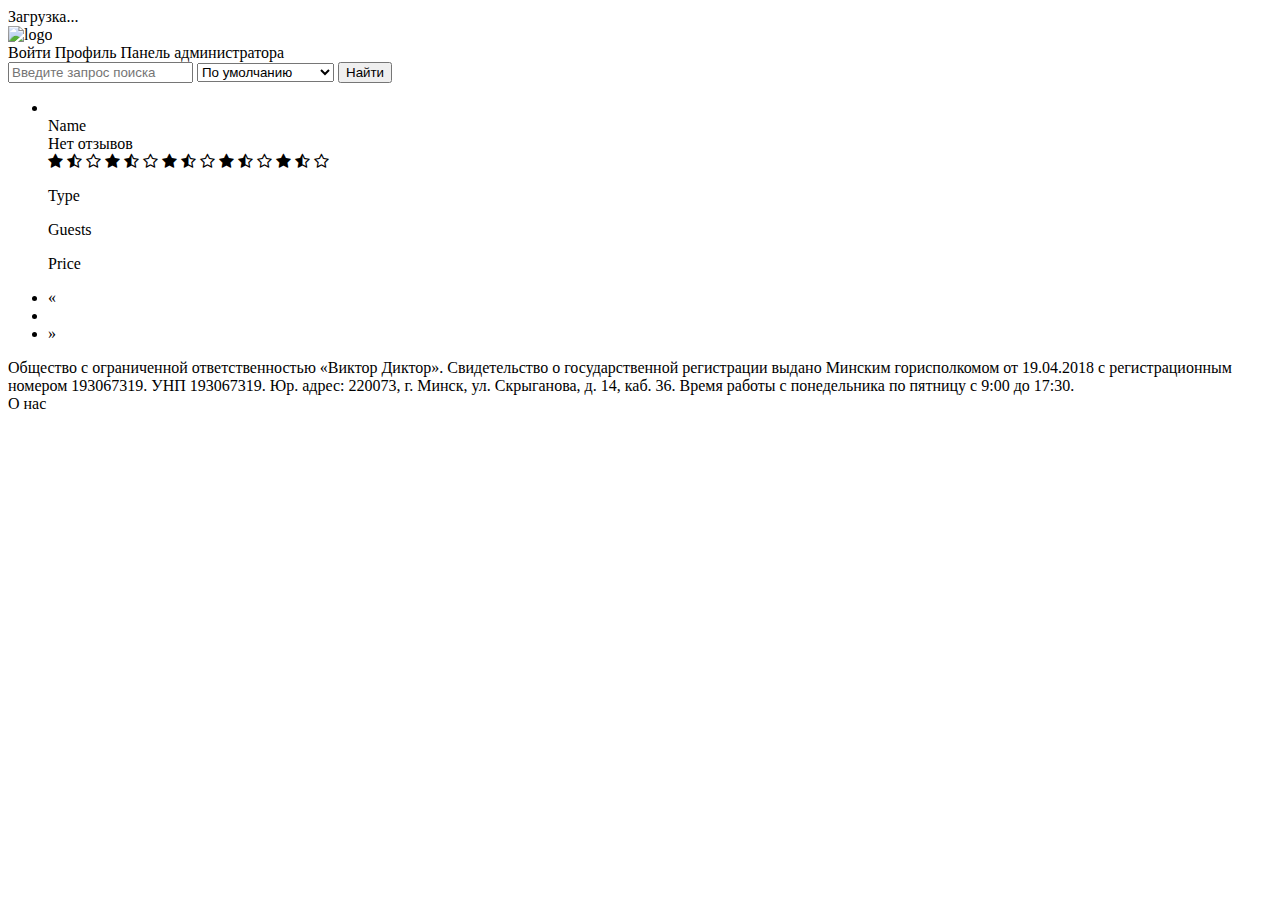
<file: src/main/resources/templates/objects/index.html>
<!DOCTYPE html>
<html lang="ru" xmlns:th="http://www.thymeleaf.org" xmlns:sec="http://www.thymeleaf.org/thymeleaf-extras-springsecurity6">
<head>
    <meta charset="UTF-8">
    <title>Список объектов баз отдыха</title>
    <meta http-equiv="X-UA-Compatible" content="IE=edge">
    <meta name="viewport" content="width=device-width, initial-scale=1.0">
    <link rel="stylesheet" href="https://cdnjs.cloudflare.com/ajax/libs/font-awesome/4.7.0/css/font-awesome.min.css"/>
    <link rel="preconnect" href="https://fonts.googleapis.com">
    <link rel="preconnect" href="https://fonts.gstatic.com" crossorigin>
    <link href="https://fonts.googleapis.com/css2?family=Roboto+Slab&display=swap" rel="stylesheet">
    <link rel="stylesheet" type="text/css" th:href="@{/public/styles/general.css}"/>
    <link rel="stylesheet" type="text/css" th:href="@{/public/styles/objects.css}"/>
    <link rel="stylesheet" type="text/css" th:href="@{/public/styles/rating.css}"/>
    <script src="https://ajax.googleapis.com/ajax/libs/jquery/3.7.1/jquery.min.js"></script>
    <meta name="_csrf" th:content="${_csrf.token}"/>
    <meta name="_csrf_header" th:content="${_csrf.headerName}"/>
</head>
<body>
<div class="overlay" id="loading-overlay">Загрузка...</div>
<div class="overlay" id="message-overlay"></div>
<div class="grid-container">
    <header id="header-container">
        <div class="brand">
            <a th:href="@{/api/v1/recreation-objects}"><img th:src="@{/public/pictures/logo.png}" alt="logo"></a>
        </div>
        <div>
            <a sec:authorize="isAnonymous()" th:href="@{/api/v1/auth/login}">Войти</a>
            <a sec:authorize="isAuthenticated()" th:href="@{/api/v1/users/profile}">Профиль</a>
            <a sec:authorize="hasAuthority('ROLE_ADMIN')" th:href="@{/api/v1/users/admin/dashboard}">Панель администратора</a>
        </div>
    </header>
    <main id ="main-container">
        <div class="search-container">
            <div class="search-wrapper">
                <input type="text" id="search-input" placeholder="Введите запрос поиска">
                <select id="sort-select">
                    <option value="default">По умолчанию</option>
                    <option value="cheap">Сначала дешевые</option>
                    <option value="expensive">Сначала дорогие</option>
                </select>
                <button id="search-button" class="search-button js-search-button">Найти</button>
            </div>
        </div>
        <ul class="objects" >
            <li th:each="object : ${pagedObjects.objectList}">
                <div class="object">
                    <a th:href="@{/api/v1/recreation-objects/{id}(id=${object.getId()})}">
                        <img th:src="${object.getMainPhoto()}"
                             th:alt="${object.getName()}"/>
                    </a>
                    <div class="object-name">
                        <a th:href="@{/api/v1/objects/{id}(id=${object.getId()})}" th:text="${object.getName()}">Name</a>
                    </div>
                    <div class="object-rating">
                        <div class="rating">
                            <div th:if="${object.getReviews().isEmpty()}"><span>Нет отзывов</span></div>
                            <div th:unless="${object.getReviews().isEmpty()}">
                                <span>
                                <i th:if="${object.getRating() >= 1}" class="fa fa-star"></i>
                                <i th:if="${object.getRating() >= 0.5 && object.getRating() < 1}" class = "fa fa-star-half-o"></i>
                                <i th:if="${object.getRating() < 0.5}" class = "fa fa-star-o" style="color:black"></i>
                                </span>

                                <span>
                                <i th:if="${object.getRating() >= 2}" class="fa fa-star"></i>
                                <i th:if="${object.getRating() >= 1.5 && object.getRating() < 2}" class = "fa fa-star-half-o"></i>
                                <i th:if="${object.getRating() < 1.5}" class = "fa fa-star-o" style="color:black"></i>
                                </span>

                                <span>
                                <i th:if="${object.getRating() >= 3}" class="fa fa-star"></i>
                                <i th:if="${object.getRating() >= 2.5 && object.getRating() < 3}" class = "fa fa-star-half-o"></i>
                                <i th:if="${object.getRating() < 2.5}" class = "fa fa-star-o" style="color:black"></i>
                                </span>

                                <span>
                                <i th:if="${object.getRating() >= 4}" class="fa fa-star"></i>
                                <i th:if="${object.getRating() >= 3.5 && object.getRating() < 4}" class = "fa fa-star-half-o"></i>
                                <i th:if="${object.getRating() < 3.5}" class = "fa fa-star-o" style="color:black"></i>
                                </span>

                                <span>
                                 <i th:if="${object.getRating() >= 5}" class="fa fa-star"></i>
                                <i th:if="${object.getRating() >= 4.5 && object.getRating() < 5}" class = "fa fa-star-half-o"></i>
                                <i th:if="${object.getRating() < 4.5}" class = "fa fa-star-o" style="color:black"></i>
                                </span>

                                <span th:text="${object.getReviews().size()} + ' отзывов'"></span>
                            </div>
                        </div>
                    </div>
                    <div class="object-type">
                        <p th:text="${object.getObjectType()}">Type</p>
                    </div>
                    <div class="object-guests">
                        <p th:text="${object.getAvailableGuests()} + ' гостей доступно'">Guests</p>
                    </div>
                    <div class="object-price">
                        <p th:text="${object.getPricePerDay()} + ' BYN в день'">Price</p>
                    </div>
                </div>
            </li>
        </ul>
        <ul class="pagination">
            <li>
                <a th:classappend="${pagedObjects.getCurrentPage() == 0} ? 'disabled-link' : ''"
                   th:href="@{/api/v1/recreation-objects(page=${pagedObjects.getCurrentPage() - 1})}" aria-label="Previous">
                    &laquo;
                </a>
            </li>
            <li th:each="pageNum : ${#numbers.sequence(0, pagedObjects.getTotalPages() - 1)}">
                <a th:classappend="${pageNum == pagedObjects.getCurrentPage()} ? 'disabled-link' : ''"
                   th:href="@{/api/v1/recreation-objects(page=${pageNum})}" th:class="${pageNum == pagedObjects.getCurrentPage()} ? 'active' : ''">
                    <span th:text="${pageNum + 1}"></span>
                </a>
            </li>
            <li>
                <a th:classappend="${pagedObjects.getCurrentPage() == pagedObjects.getTotalPages() - 1} ? 'disabled-link' : ''"
                   th:href="@{/api/v1/recreation-objects(page=${pagedObjects.getCurrentPage() + 1})}" aria-label="Next">
                    &raquo;
                </a>
            </li>
        </ul>
    </main>
    <footer>
        <div class="footer-content">
            Общество с ограниченной ответственностью «Виктор Диктор». Свидетельство о государственной регистрации выдано Минским горисполкомом от 19.04.2018 с регистрационным номером 193067319. УНП 193067319.
            Юр. адрес: 220073, г. Минск, ул. Скрыганова, д. 14, каб. 36. Время работы с понедельника по пятницу с 9:00 до 17:30.
        </div>
        <a class="footer-link" th:href="@{/api/v1/general/about}">О нас</a>
    </footer>
</div>
</body>
</html>
<script type="application/javascript" th:href="@{/webjars/jquery/3.7.1/jquery.min.js}">
    $(document).ready(function() {
        var token = $("meta[name='_csrf']").attr("content");
        var header = $("meta[name='_csrf_header']").attr("content");
        $(document).ajaxSend(function(e, xhr, options) {
            xhr.setRequestHeader(header, token);
        });

        $('.js-search-button').click(function(e) {
            const searchValue = $('#search-input').val();

            // Validate the search input
            if (searchValue.trim() === '') {
                // Show an error message
                alert('Пожалуйста, введите поисковый запрос.');
                return;
            }

            if (searchValue.length > 100) {
                // Show an error message
                alert('Поисковый запрос не может содержать более 100 символов.');
                return;
            }
            e.preventDefault();
            window.location.replace('/api/v1/recreation-objects/search?text=' +
                searchValue + '&sortField=' + $('#sort-select').val());
        });
    });
</script>
</file>
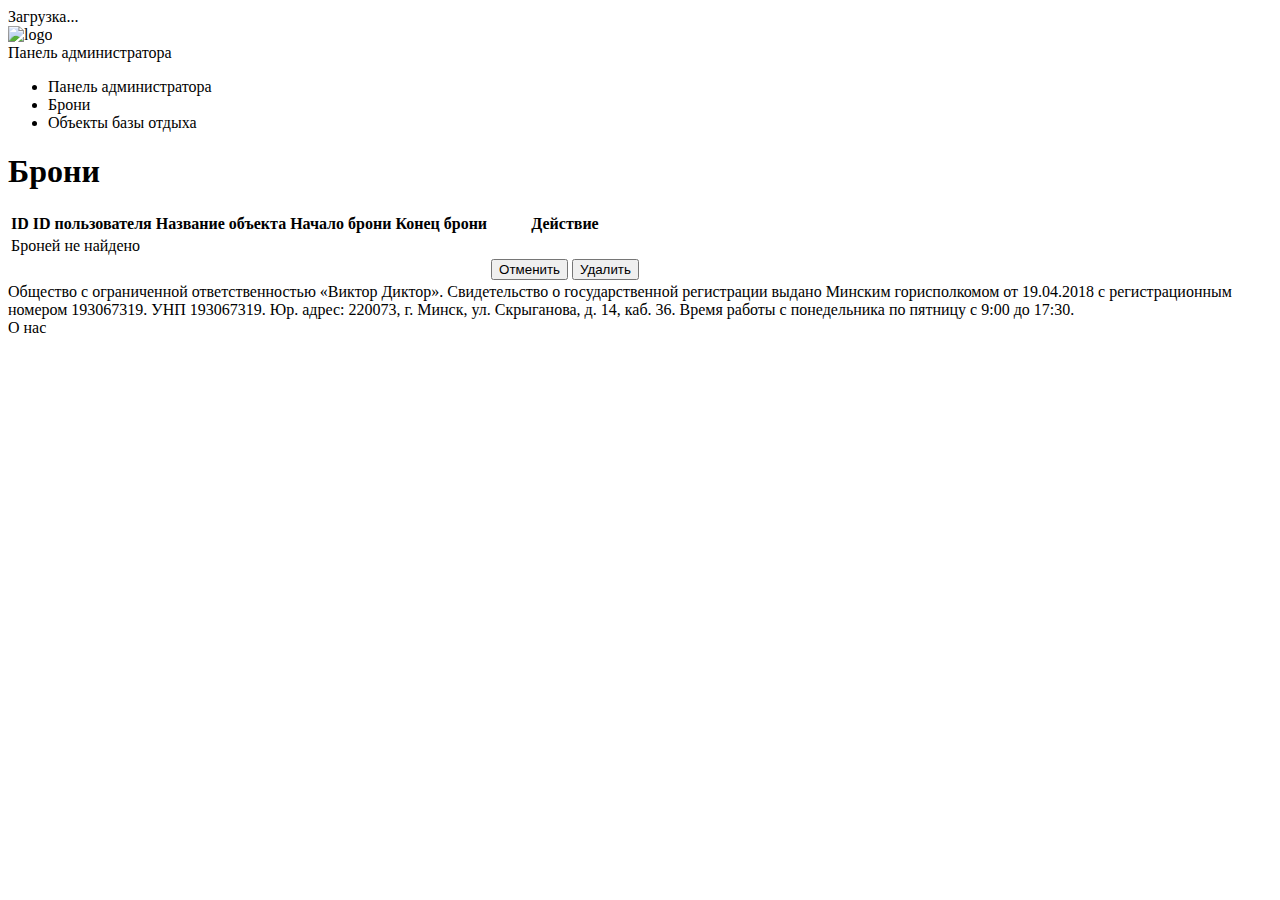
<file: src/main/resources/templates/admin/bookings.html>
<!DOCTYPE html>
<html lang="ru" xmlns:th="http://www.thymeleaf.org" xmlns:sec="http://www.thymeleaf.org/thymeleaf-extras-springsecurity6">
<head>
    <meta charset="UTF-8">
    <title>Список объектов баз отдыха</title>
    <meta http-equiv="X-UA-Compatible" content="IE=edge">
    <meta name="viewport" content="width=device-width, initial-scale=1.0">
    <link rel="stylesheet" href="https://cdnjs.cloudflare.com/ajax/libs/font-awesome/4.7.0/css/font-awesome.min.css"/>
    <link rel="preconnect" href="https://fonts.googleapis.com">
    <link rel="preconnect" href="https://fonts.gstatic.com" crossorigin>
    <link href="https://fonts.googleapis.com/css2?family=Roboto+Slab&display=swap" rel="stylesheet">
    <link rel="stylesheet" type="text/css" th:href="@{/public/styles/general.css}"/>
    <link rel="stylesheet" type="text/css" th:href="@{/public/styles/books.css}"/>
    <link rel="stylesheet" type="text/css" th:href="@{/public/styles/rating.css}"/>
    <link rel="stylesheet" type="text/css" th:href="@{/public/styles/details.css}"/>
    <link rel="stylesheet" type="text/css" th:href="@{/public/styles/form.css}"/>
    <link rel="stylesheet" type="text/css" th:href="@{/public/styles/dashboard.css}"/>
    <link rel="stylesheet" type="text/css" th:href="@{/public/styles/profile.css}"/>
</head>
<body>
<div class="overlay" id="loading-overlay">Загрузка...</div>
<div class="overlay" id="message-overlay"></div>
<div class="grid-container">
    <header id="header-container">
        <div class="brand">
            <a th:href="@{/api/v1/recreation-objects}"><img th:src="@{/public/pictures/logo.png}" alt="logo"></a>
        </div>
        <div>
            <a sec:authorize="hasAuthority('ROLE_ADMIN')" th:href="@{/api/v1/users/admin/dashboard}">Панель администратора</a>
        </div>
    </header>
    <main id ="main-container">
        <div class="dashboard">
            <div class="dashboard-menu">
                <ul>
                    <li>
                        <a th:href="@{/api/v1/users/admin/dashboard}">Панель администратора</a>
                    </li>
                    <li class="selected">
                        <a th:href="@{/api/v1/users/admin/bookings}">Брони</a>
                    </li>
                    <li>
                        <a th:href="@{/api/v1/users/admin/recreation-objects}">Объекты базы отдыха</a>
                    </li>
                </ul>
            </div>
            <div class="dashboard-content">
                <h1>Брони</h1>
                <div class="objects-list">
                    <table class="table_sort" id="table_sort">
                        <thead>
                        <tr>
                            <th>ID</th>
                            <th>ID пользователя</th>
                            <th>Название объекта</th>
                            <th>Начало брони</th>
                            <th>Конец брони</th>
                            <th class="tr-action">Действие</th>
                        </tr>
                        </thead>
                        <tbody>
                        <tr th:if="${bookings.isEmpty()}"><td colspan="6">Броней не найдено</tr>
                        <tr th:unless="${bookings.isEmpty()}" th:each="booking : ${bookings}">
                            <td th:text="${booking.getId()}"></td>
                            <td th:text="${booking.getUser().getId()}"></td>
                            <td th:text="${booking.getRecreationObject.getName()}"></td>
                            <td th:text="${booking.getBookingStartTime()}"></td>
                            <td th:text="${booking.getBookingEndTime()}"></td>
                            <td>
                                <form id="delete-form" th:method="DELETE"
                                      th:action="@{/api/v1/bookings/{id}(id=${booking.getId()})}"
                                      th:object="${booking}">
                                    <button th:if="${#temporals.createNow().toLocalDate().isBefore(booking.getBookingStartTime())}" type="submit" th:id="${booking.getId()}" class="delete-button">Отменить</button>
                                    <button th:unless="${#temporals.createNow().toLocalDate().isBefore(booking.getBookingStartTime())}" type="submit" th:id="${booking.getId()}" class="delete-button">Удалить</button>
                                </form>
                            </td>
                        </tr>
                        </tbody>
                    </table>
                </div>
            </div>
        </div>
    </main>
    <footer>
        <div class="footer-content">
            Общество с ограниченной ответственностью «Виктор Диктор». Свидетельство о государственной регистрации выдано Минским горисполкомом от 19.04.2018 с регистрационным номером 193067319. УНП 193067319.
            Юр. адрес: 220073, г. Минск, ул. Скрыганова, д. 14, каб. 36. Время работы с понедельника по пятницу с 9:00 до 17:30.
        </div>
        <a class="footer-link" th:href="@{/api/v1/general/about}">О нас</a>
    </footer>
</div>
</body>
</html>
<script>
    const getSort = ({ target }) => {
        const objects = (target.dataset.objects = -(target.dataset.objects || -1));
        const index = [...target.parentNode.cells].indexOf(target);
        const collator = new Intl.Collator(['en', 'ru'], { numeric: true });
        const comparator = (index, objects) => (a, b) => objects * collator.compare(
            a.children[index].innerHTML,
            b.children[index].innerHTML
        );

        for(const tBody of target.closest('table').tBodies)
            tBody.append(...[...tBody.rows].sort(comparator(index, objects)));

        for(const cell of target.parentNode.cells)
            cell.classList.toggle('sorted', cell === target);
    };

    document.querySelectorAll('.table_sort thead').forEach(tableTH => tableTH.addEventListener('click', () => getSort(event)));
</script>
</file>
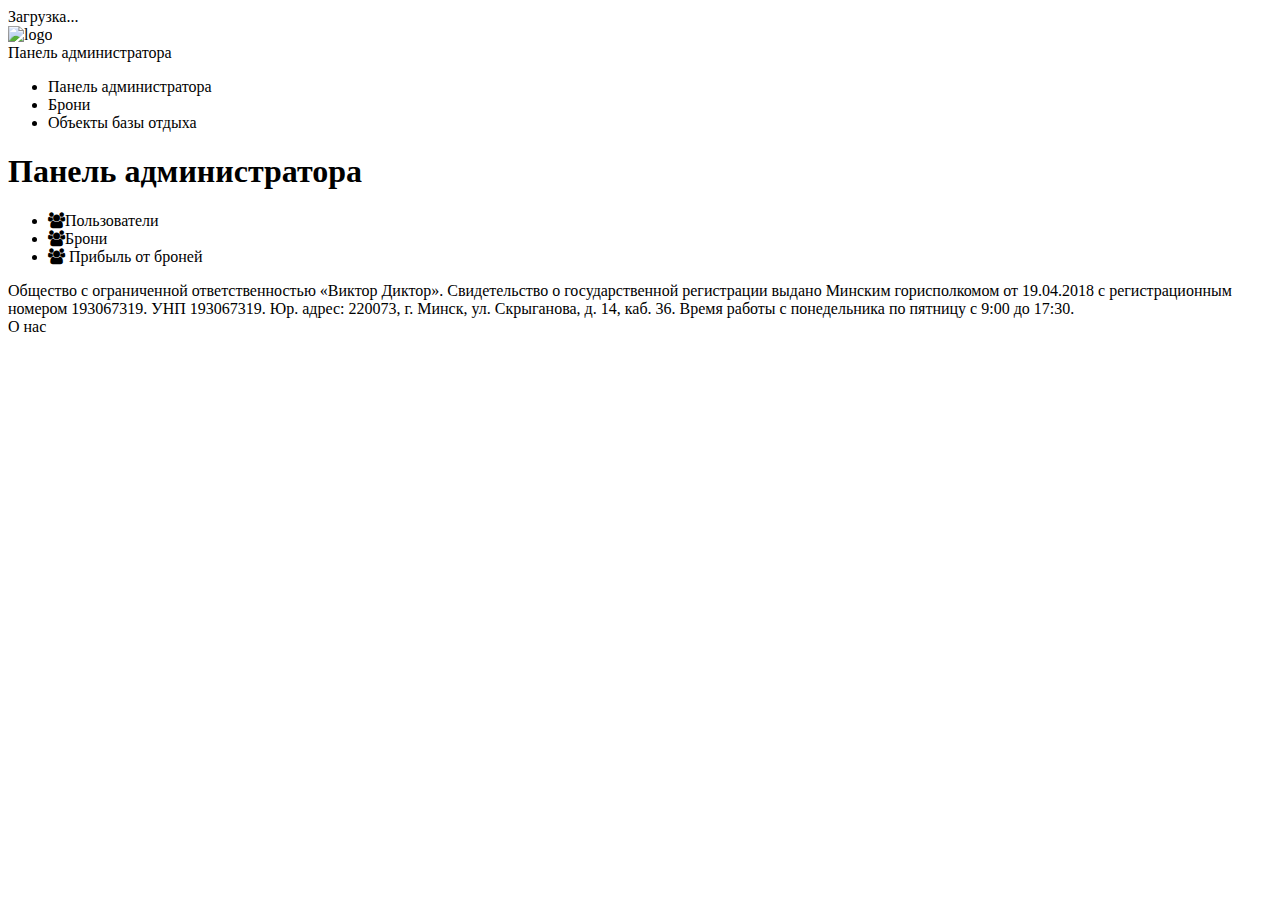
<file: src/main/resources/templates/admin/dashboard.html>
<!DOCTYPE html>
<html lang="ru" xmlns:th="http://www.thymeleaf.org" xmlns:sec="http://www.thymeleaf.org/thymeleaf-extras-springsecurity6">
<head>
    <meta charset="UTF-8">
    <title>Список объектов баз отдыха</title>
    <meta http-equiv="X-UA-Compatible" content="IE=edge">
    <meta name="viewport" content="width=device-width, initial-scale=1.0">
    <link rel="stylesheet" href="https://cdnjs.cloudflare.com/ajax/libs/font-awesome/4.7.0/css/font-awesome.min.css"/>
    <link rel="preconnect" href="https://fonts.googleapis.com">
    <link rel="preconnect" href="https://fonts.gstatic.com" crossorigin>
    <link href="https://fonts.googleapis.com/css2?family=Roboto+Slab&display=swap" rel="stylesheet">
    <link rel="stylesheet" type="text/css" th:href="@{/public/styles/general.css}"/>
    <link rel="stylesheet" type="text/css" th:href="@{/public/styles/books.css}"/>
    <link rel="stylesheet" type="text/css" th:href="@{/public/styles/rating.css}"/>
    <link rel="stylesheet" type="text/css" th:href="@{/public/styles/details.css}"/>
    <link rel="stylesheet" type="text/css" th:href="@{/public/styles/form.css}"/>
    <link rel="stylesheet" type="text/css" th:href="@{/public/styles/dashboard.css}"/>
</head>
<body>
<div class="overlay" id="loading-overlay">Загрузка...</div>
<div class="overlay" id="message-overlay"></div>
<div class="grid-container">
    <header id="header-container">
        <div class="brand">
            <a th:href="@{/api/v1/recreation-objects}"><img th:src="@{/public/pictures/logo.png}" alt="logo"></a>
        </div>
        <div>
            <a sec:authorize="hasAuthority('ROLE_ADMIN')" th:href="@{/api/v1/users/admin/dashboard}">Панель администратора</a>
        </div>
    </header>
    <main id ="main-container">
        <div class="dashboard">
            <div class="dashboard-menu">
                <ul>
                    <li class="selected">
                        <a th:href="@{/api/v1/users/admin/dashboard}">Панель администратора</a>
                    </li>
                    <li>
                        <a th:href="@{/api/v1/users/admin/bookings}">Брони</a>
                    </li>
                    <li>
                        <a th:href="@{/api/v1/users/admin/recreation-objects}">Объекты базы отдыха</a>
                    </li>
                </ul>
            </div>
            <div class="dashboard-content">
                <h1>Панель администратора</h1>
                <ul class="summary-items">
                    <li>
                        <div class="summary-title color1">
                            <span><i class="fa fa-users"></i>Пользователи</span>
                        </div>
                        <div class="summary-body" th:text="${users.size()}"></div>
                    </li>
                    <li>
                        <div class="summary-title color2">
                            <span><i class="fa fa-users"></i>Брони</span>
                        </div>
                        <div class="summary-body" th:text="${bookings.size()}"></div>
                    </li>
                    <li>
                        <div class="summary-title color3">
                            <span><i class="fa fa-users"></i> Прибыль от броней</span>
                        </div>
                        <div class="summary-body" th:text="${profit + ' BYN'}"></div>
                    </li>
                </ul>
            </div>
        </div>
    </main>
    <footer>
        <div class="footer-content">
            Общество с ограниченной ответственностью «Виктор Диктор». Свидетельство о государственной регистрации выдано Минским горисполкомом от 19.04.2018 с регистрационным номером 193067319. УНП 193067319.
            Юр. адрес: 220073, г. Минск, ул. Скрыганова, д. 14, каб. 36. Время работы с понедельника по пятницу с 9:00 до 17:30.
        </div>
        <a class="footer-link" th:href="@{/api/v1/general/about}">О нас</a>
    </footer>
</div>
</body>
</html>
</file>
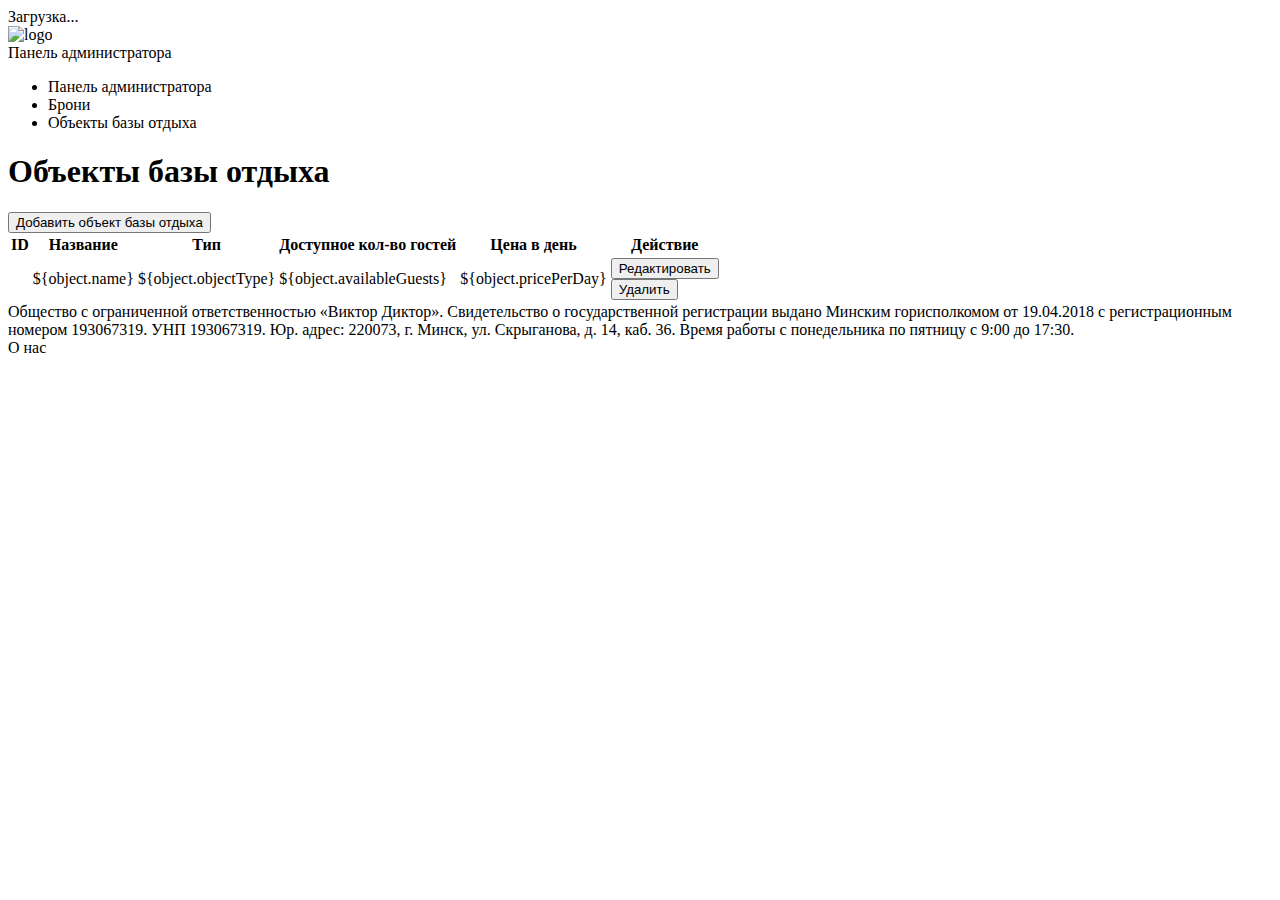
<file: src/main/resources/templates/admin/recreation-objects.html>
<!DOCTYPE html>
<html lang="ru" xmlns:th="http://www.thymeleaf.org" xmlns:sec="http://www.thymeleaf.org/thymeleaf-extras-springsecurity6">
<head>
    <meta charset="UTF-8">
    <title>Список объектов баз отдыха</title>
    <meta http-equiv="X-UA-Compatible" content="IE=edge">
    <meta name="viewport" content="width=device-width, initial-scale=1.0">
    <link rel="stylesheet" href="https://cdnjs.cloudflare.com/ajax/libs/font-awesome/4.7.0/css/font-awesome.min.css"/>
    <link rel="preconnect" href="https://fonts.googleapis.com">
    <link rel="preconnect" href="https://fonts.gstatic.com" crossorigin>
    <link href="https://fonts.googleapis.com/css2?family=Roboto+Slab&display=swap" rel="stylesheet">
    <link rel="stylesheet" type="text/css" th:href="@{/public/styles/general.css}"/>
    <link rel="stylesheet" type="text/css" th:href="@{/public/styles/objects.css}"/>
    <link rel="stylesheet" type="text/css" th:href="@{/public/styles/rating.css}"/>
    <link rel="stylesheet" type="text/css" th:href="@{/public/styles/details.css}"/>
    <link rel="stylesheet" type="text/css" th:href="@{/public/styles/form.css}"/>
    <link rel="stylesheet" type="text/css" th:href="@{/public/styles/dashboard.css}"/>
    <link rel="stylesheet" type="text/css" th:href="@{/public/styles/profile.css}"/>
</head>
<body>
<div class="overlay" id="loading-overlay">Загрузка...</div>
<div class="overlay" id="message-overlay"></div>
<div class="grid-container">
    <header id="header-container">
        <div class="brand">
            <a th:href="@{/api/v1/recreation-objects}"><img th:src="@{/public/pictures/logo.png}" alt="logo"></a>
        </div>
        <div>
            <a sec:authorize="hasAuthority('ROLE_ADMIN')" th:href="@{/api/v1/users/admin/dashboard}">Панель администратора</a>
        </div>
    </header>
    <main id ="main-container">
        <div class="dashboard">
            <div class="dashboard-menu">
                <ul>
                    <li>
                        <a th:href="@{/api/v1/users/admin/dashboard}">Панель администратора</a>
                    </li>
                    <li>
                        <a th:href="@{/api/v1/users/admin/bookings}">Брони</a>
                    </li>
                    <li class="selected">
                        <a th:href="@{/api/v1/users/admin/recreation-objects}">Объекты базы отдыха</a>
                    </li>
                </ul>
            </div>
            <div class="dashboard-content">
                <h1>Объекты базы отдыха</h1>
                <form th:method="GET"
                      th:action="@{/api/v1/recreation-objects/new}">
                    <button type="submit" id="create-object-button" class="primary">
                        Добавить объект базы отдыха
                    </button>
                </form>
                <div class="objects-list">
                    <table class="table_sort" id="table_sort">
                        <thead>
                        <tr>
                            <th>ID</th>
                            <th>Название</th>
                            <th>Тип</th>
                            <th>Доступное кол-во гостей</th>
                            <th>Цена в день</th>
                            <th class="tr-action">Действие</th>
                        </tr>
                        </thead>
                        <tbody>
                        <tr th:each="object : ${objects}">
                            <td th:text="${object.getId()}"></td>
                            <td th:text="${object.getName()}">${object.name}</td>
                            <td th:text="${object.getObjectType()}">${object.objectType}</td>
                            <td th:text="${object.getAvailableGuests()}">${object.availableGuests}</td>
                            <td th:text="${object.getPricePerDay()}">${object.pricePerDay}</td>
                            <td>
                                <form id="edit-form" th:method="GET"
                                      th:action="@{/api/v1/recreation-objects/edit/{id}(id=${object.getId()})}"
                                      th:object="${object}">
                                    <button type="submit" th:id="${object.getId()}" class="edit-button">Редактировать</button>
                                </form>
                                <form id="delete-form" th:method="DELETE"
                                      th:action="@{/api/v1/recreation-objects/{id}(id=${object.getId()})}"
                                      th:object="${object}">
                                    <button type="button" th:id="${object.getId()}" class="delete-button" onclick="confirmDelete(this)">Удалить</button>
                                </form>
                            </td>
                        </tr>
                        </tbody>
                    </table>
                </div>
            </div>
        </div>
    </main>
    <footer>
        <div class="footer-content">
            Общество с ограниченной ответственностью «Виктор Диктор». Свидетельство о государственной регистрации выдано Минским горисполкомом от 19.04.2018 с регистрационным номером 193067319. УНП 193067319.
            Юр. адрес: 220073, г. Минск, ул. Скрыганова, д. 14, каб. 36. Время работы с понедельника по пятницу с 9:00 до 17:30.
        </div>
        <a class="footer-link" th:href="@{/api/v1/general/about}">О нас</a>
    </footer>
</div>
</body>
</html>
<script>
    function confirmDelete(button) {
        if (confirm("Вы уверены, что хотите удалить этот объект базы отдыха?")) {
            button.parentNode.submit();
        }
    }
    const getSort = ({ target }) => {
        const order = (target.dataset.order = -(target.dataset.order || -1));
        const index = [...target.parentNode.cells].indexOf(target);
        const collator = new Intl.Collator(['en', 'ru'], { numeric: true });
        const comparator = (index, order) => (a, b) => order * collator.compare(
            a.children[index].innerHTML,
            b.children[index].innerHTML
        );

        for(const tBody of target.closest('table').tBodies)
            tBody.append(...[...tBody.rows].sort(comparator(index, order)));

        for(const cell of target.parentNode.cells)
            cell.classList.toggle('sorted', cell === target);
    };

    document.querySelectorAll('.table_sort thead').forEach(tableTH => tableTH.addEventListener('click', () => getSort(event)));
</script>
</file>
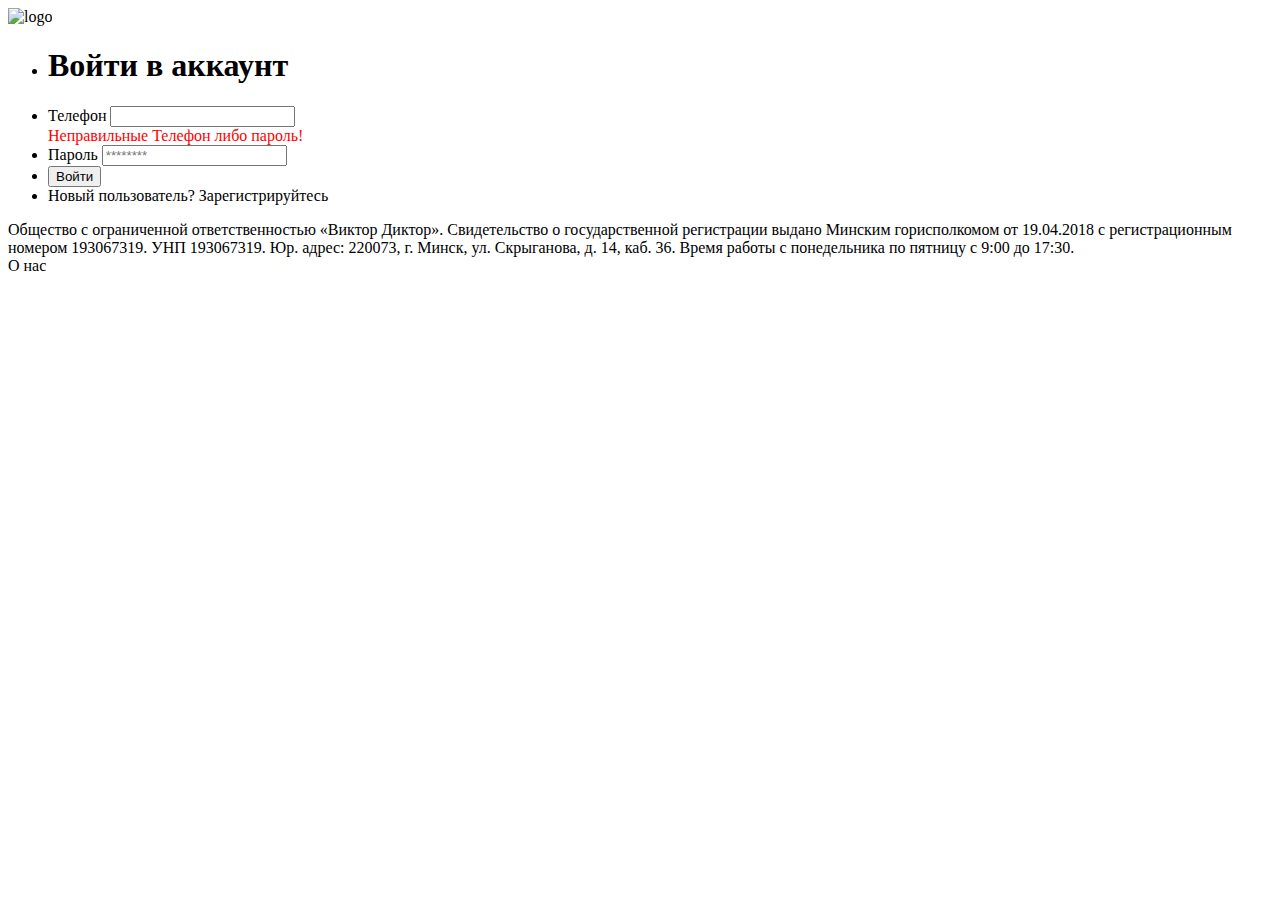
<file: src/main/resources/templates/auth/login.html>
<!DOCTYPE html>
<html lang="ru" xmlns:th="http://www.thymeleaf.org">
<head>
  <meta charset="UTF-8">
  <title>Login page</title>
  <link rel="stylesheet" type="text/css" th:href="@{/public/styles/general.css}"/>
  <link rel="stylesheet" type="text/css" th:href="@{/public/styles/form.css}"/>
  <link rel="preconnect" href="https://fonts.googleapis.com">
  <link rel="preconnect" href="https://fonts.gstatic.com" crossorigin>
  <link href="https://fonts.googleapis.com/css2?family=Roboto+Slab&display=swap" rel="stylesheet">
</head>
<body>
<div class="grid-container">
  <header id="header-container">
    <div class="brand">
      <a th:href="@{/api/v1/recreation-objects}"><img th:src="@{/public/pictures/logo.png}" alt="logo"></a>
    </div>
  </header>
  <main id="main-container">
    <div class="form-container">
      <form id="signin-form" name="f" method="post" action="/api/v1/auth/process_login">
        <input type="hidden" th:name="${_csrf.parameterName}" th:value="${_csrf.token}"/>
        <ul class="form-items">
          <li>
            <h1>Войти в аккаунт</h1>
          </li>
          <li>
            <label for="username">Телефон</label>
            <input type="text" name="username" id="username"/>
            <div style="color: red" th:if="${param.error}">Неправильные Телефон либо пароль!</div>
          </li>
          <li>
            <label for="password">Пароль</label>
            <input type="password" name="password" id="password" placeholder="********"/>
          </li>
          <li>
            <button type="submit" class="primary" value="Login">Войти</button>
          </li>
          <li>
            <div>
              Новый пользователь?
              <a th:href="@{/api/v1/auth/registration}">Зарегистрируйтесь</a>
            </div>
          </li>
        </ul>
      </form>
    </div>
  </main>
  <footer>
    <div class="footer-content">
      Общество с ограниченной ответственностью «Виктор Диктор». Свидетельство о государственной регистрации выдано Минским горисполкомом от 19.04.2018 с регистрационным номером 193067319. УНП 193067319.
      Юр. адрес: 220073, г. Минск, ул. Скрыганова, д. 14, каб. 36. Время работы с понедельника по пятницу с 9:00 до 17:30.
    </div>
    <a class="footer-link" th:href="@{/api/v1/general/about}">О нас</a>
  </footer>
</div>
</body>
</html>
</file>
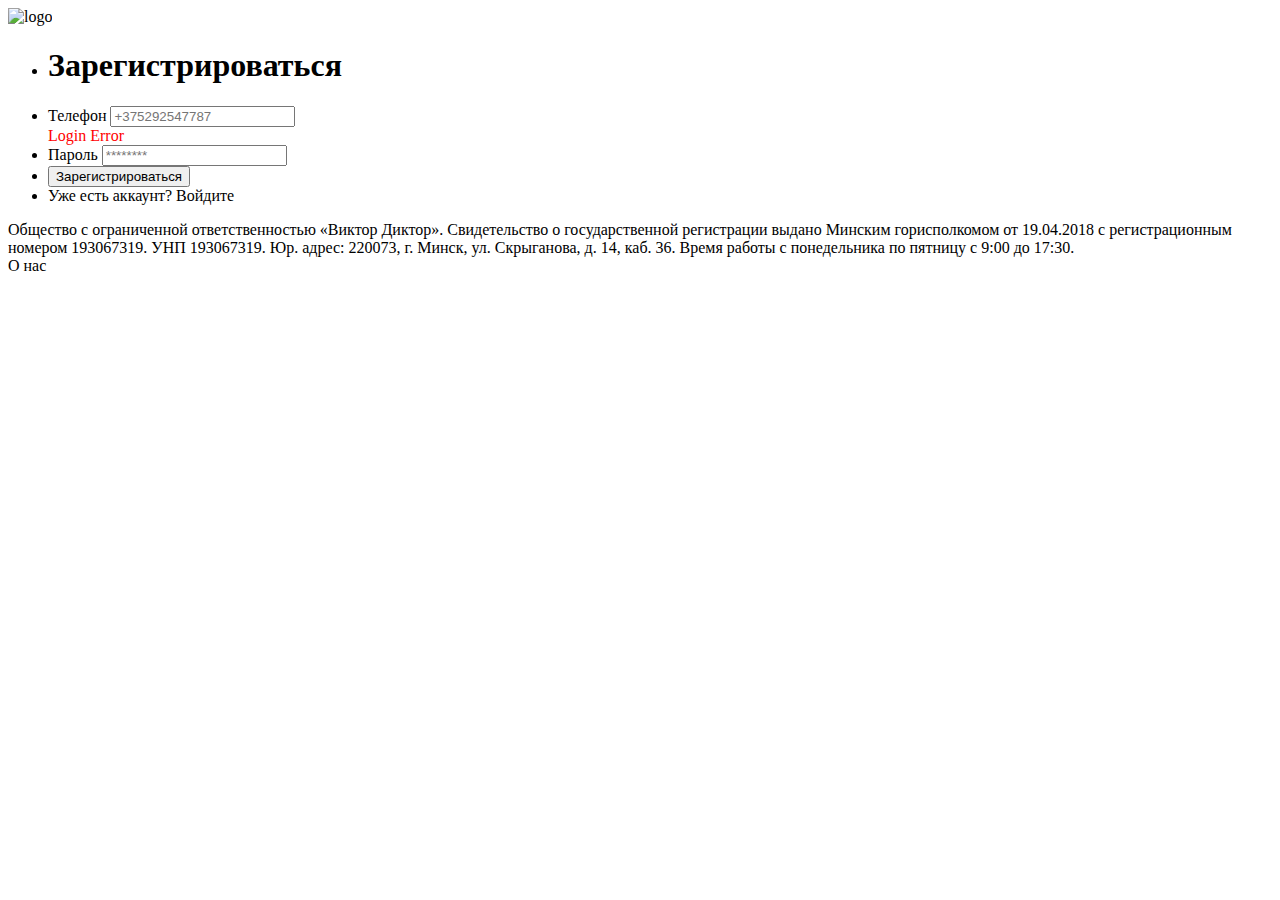
<file: src/main/resources/templates/auth/registration.html>
<!DOCTYPE html>
<html lang="ru" xmlns:th="http://www.thymeleaf.org">
<head>
  <meta charset="UTF-8">
  <title>Registration</title>
  <link rel="stylesheet" type="text/css" th:href="@{/public/styles/general.css}"/>
  <link rel="stylesheet" type="text/css" th:href="@{/public/styles/form.css}"/>
  <link rel="preconnect" href="https://fonts.googleapis.com">
  <link rel="preconnect" href="https://fonts.gstatic.com" crossorigin>
  <link href="https://fonts.googleapis.com/css2?family=Roboto+Slab&display=swap" rel="stylesheet">
</head>
<body>

<div class="grid-container">
  <header id="header-container">
    <div class="brand">
      <a th:href="@{/api/v1/recreation-objects}"><img th:src="@{/public/pictures/logo.png}" alt="logo"></a>
    </div>
  </header>
  <main id ="main-container">
    <div class="form-container">
      <form id="register-form" th:method="POST" th:action="@{/api/v1/auth/registration}" th:object="${register_request}">
        <ul class="form-items">
          <li>
            <h1>Зарегистрироваться</h1>
          </li>
          <li>
            <label for= "phone">Телефон</label>
            <input type="string" name="phone" placeholder="+375292547787" th:field="*{phone}" id="phone" required/>
            <div style="color:red" th:if="${#fields.hasErrors('phone')}" th:errors="*{phone}">Login Error</div>
          </li>
          <li>
            <label for="password">Пароль</label>
            <input type="password" th:field="*{password}" name="password" id="password" placeholder="********" required minlength="3"/>
          </li>
          <li>
            <button type="submit" class="primary">Зарегистрироваться</button>
          </li>
          <li>
            <div>
              Уже есть аккаунт?
              <a th:href="@{/api/v1/auth/login}">Войдите</a>
            </div>
          </li>
        </ul>
      </form>
    </div>
  </main>
  <footer>
    <div class="footer-content">
      Общество с ограниченной ответственностью «Виктор Диктор». Свидетельство о государственной регистрации выдано Минским горисполкомом от 19.04.2018 с регистрационным номером 193067319. УНП 193067319.
      Юр. адрес: 220073, г. Минск, ул. Скрыганова, д. 14, каб. 36. Время работы с понедельника по пятницу с 9:00 до 17:30.
    </div>
    <a class="footer-link" th:href="@{/api/v1/general/about}">О нас</a>
  </footer>
</div>
</body>
</html>
</file>
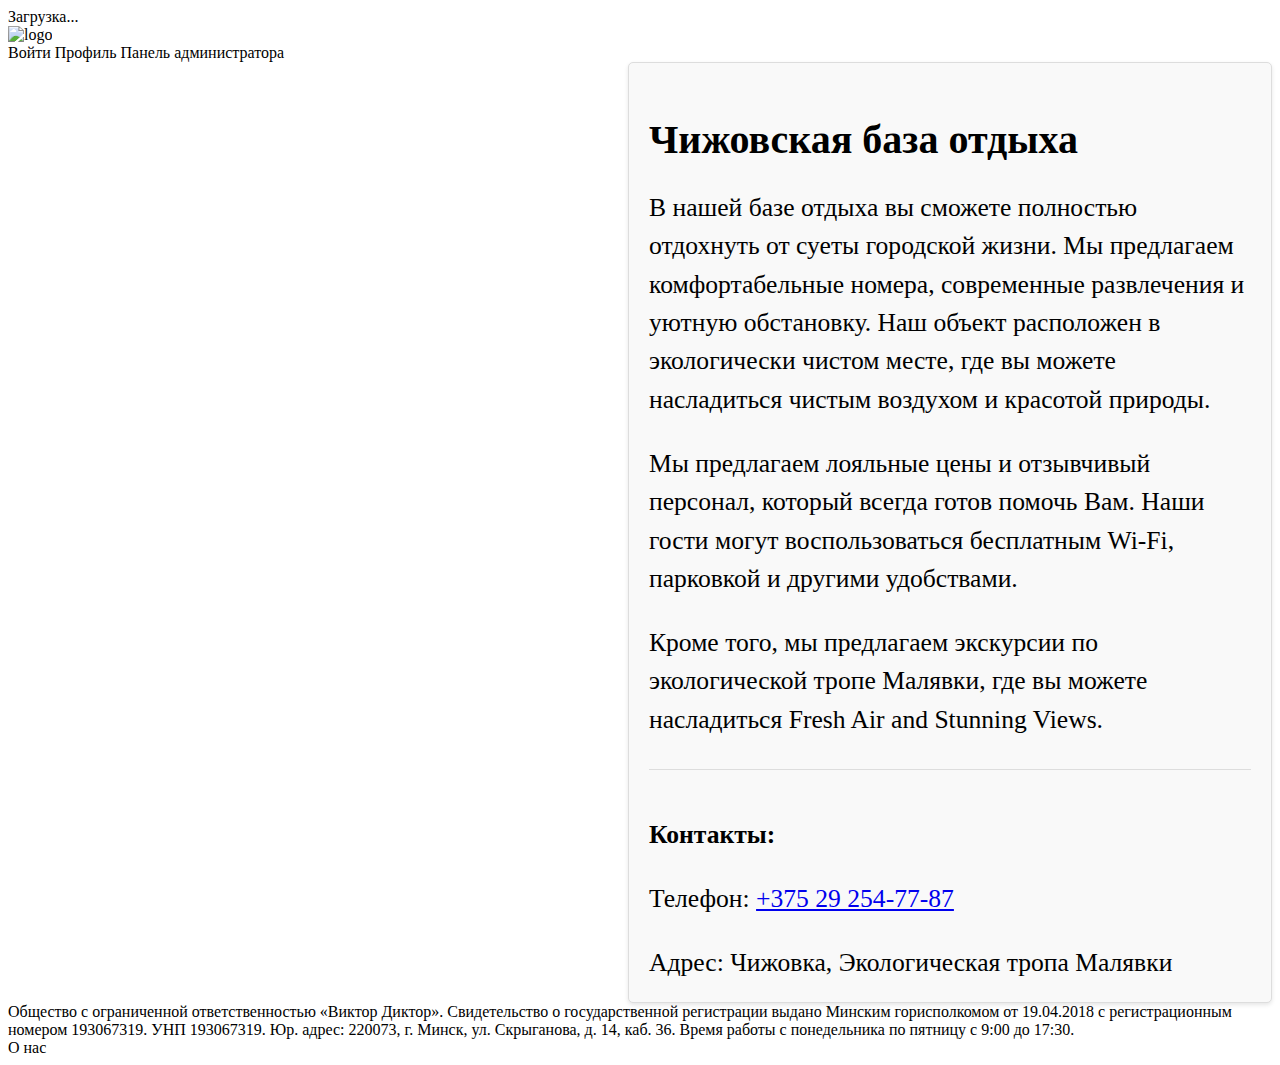
<file: src/main/resources/templates/general/about.html>
<!DOCTYPE html>
<html lang="ru" xmlns:th="http://www.thymeleaf.org" xmlns:sec="http://www.thymeleaf.org/thymeleaf-extras-springsecurity6">
<head>
  <meta charset="UTF-8">
  <title>Список объектов баз отдыха</title>
  <meta http-equiv="X-UA-Compatible" content="IE=edge">
  <meta name="viewport" content="width=device-width, initial-scale=1.0">
  <link rel="stylesheet" href="https://cdnjs.cloudflare.com/ajax/libs/font-awesome/4.7.0/css/font-awesome.min.css"/>
  <link rel="preconnect" href="https://fonts.googleapis.com">
  <link rel="preconnect" href="https://fonts.gstatic.com" crossorigin>
  <link href="https://fonts.googleapis.com/css2?family=Roboto+Slab&display=swap" rel="stylesheet">
  <link rel="stylesheet" type="text/css" th:href="@{/public/styles/general.css}"/>
  <link rel="stylesheet" type="text/css" th:href="@{/public/styles/objects.css}"/>
  <link rel="stylesheet" type="text/css" th:href="@{/public/styles/rating.css}"/>
  <script src="https://ajax.googleapis.com/ajax/libs/jquery/3.7.1/jquery.min.js"></script>
  <meta name="_csrf" th:content="${_csrf.token}"/>
  <meta name="_csrf_header" th:content="${_csrf.headerName}"/>
  <style>
    #map-container {
      float: left;
      width: 600px;
      height: 600px;
    }
    #text-container {
      margin-left: 620px;
      padding: 20px;
      background-color: #f9f9f9;
      border: 1px solid #ddd;
      border-radius: 5px;
      box-shadow: 0 2px 4px rgba(0, 0, 0, 0.1);
    }
    #text-container h2 {
      font-size: 2.5rem;
      margin-bottom: 10px;
    }
    #text-container p {
      font-size: 1.6rem;
      line-height: 1.5;
      margin-bottom: 20px;
    }
    #contact-info {
      margin-top: 30px;
      border-top: 1px solid #ddd;
      padding-top: 20px;
    }
    #contact-info p {
      margin-bottom: 0;
    }
  </style>
</head>
<body>
<div class="overlay" id="loading-overlay">Загрузка...</div>
<div class="overlay" id="message-overlay"></div>
<div class="grid-container">
  <header id="header-container">
    <div class="brand">
      <a th:href="@{/api/v1/recreation-objects}"><img th:src="@{/public/pictures/logo.png}" alt="logo"></a>
    </div>
    <div>
      <a sec:authorize="isAnonymous()" th:href="@{/api/v1/auth/login}">Войти</a>
      <a sec:authorize="isAuthenticated()" th:href="@{/api/v1/users/profile}">Профиль</a>
      <a sec:authorize="hasAuthority('ROLE_ADMIN')" th:href="@{/api/v1/users/admin/dashboard}">Панель администратора</a>
    </div>
  </header>
  <main id ="main-container">
    <div id="map-container">
      <script type="text/javascript" charset="utf-8" async src="https://api-maps.yandex.ru/services/constructor/1.0/js/?um=constructor%3Ab5f26c2fcc0587f340a247f12329d7ce01c5e620380bd8c95f2110572fba3fd9&amp;width=600&amp;height=600&amp;lang=ru_RU&amp;scroll=true"></script>
    </div>
    <div id="text-container">
      <h2>Чижовская база отдыха</h2>
      <p>В нашей базе отдыха вы сможете полностью отдохнуть от суеты городской жизни. Мы предлагаем комфортабельные номера, современные развлечения и уютную обстановку. Наш объект расположен в экологически чистом месте, где вы можете насладиться чистым воздухом и красотой природы.</p>
      <p>Мы предлагаем лояльные цены и отзывчивый персонал, который всегда готов помочь Вам. Наши гости могут воспользоваться бесплатным Wi-Fi, парковкой и другими удобствами.</p>
      <p>Кроме того, мы предлагаем экскурсии по экологической тропе Малявки, где вы можете насладиться Fresh Air and Stunning Views.</p>
      <div id="contact-info">
        <p><strong>Контакты:</strong></p>
        <p>Телефон: <a href="tel:+375292547787">+375 29 254-77-87</a></p>
        <p>Адрес: Чижовка, Экологическая тропа Малявки</p>
      </div>
    </div>
  </main>
  <footer>
    <div class="footer-content">
      Общество с ограниченной ответственностью «Виктор Диктор». Свидетельство о государственной регистрации выдано Минским горисполкомом от 19.04.2018 с регистрационным номером 193067319. УНП 193067319.
      Юр. адрес: 220073, г. Минск, ул. Скрыганова, д. 14, каб. 36. Время работы с понедельника по пятницу с 9:00 до 17:30.
    </div>
    <a class="footer-link" th:href="@{/api/v1/general/about}">О нас</a>
  </footer>
</div>
</body>
</html>
</file>
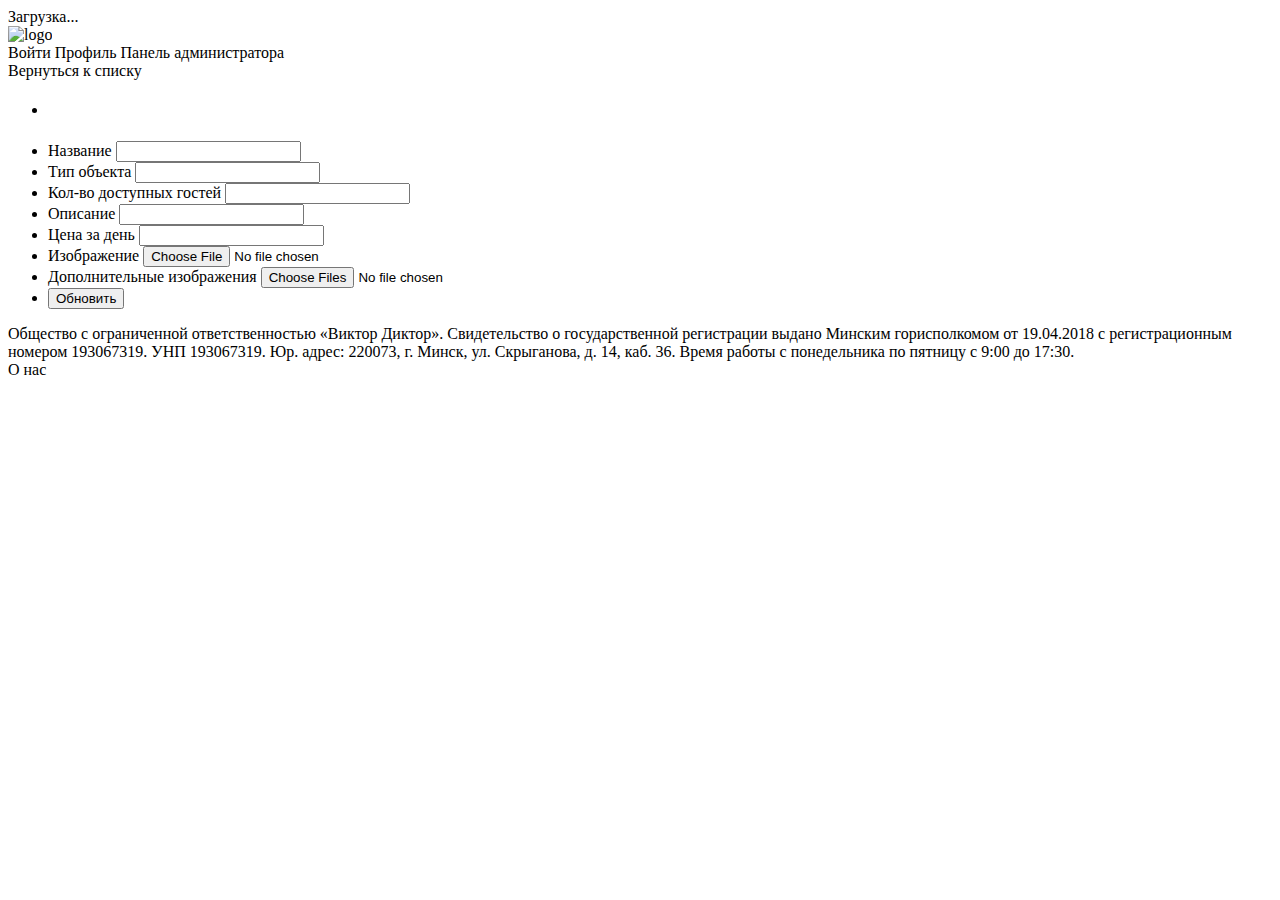
<file: src/main/resources/templates/objects/edit.html>
<!DOCTYPE html>
<html lang="ru" xmlns:th="http://www.thymeleaf.org" xmlns:sec="http://www.thymeleaf.org/thymeleaf-extras-springsecurity6">
<head>
    <meta charset="UTF-8">
    <title>Список объектов баз отдыха</title>
    <meta http-equiv="X-UA-Compatible" content="IE=edge">
    <meta name="viewport" content="width=device-width, initial-scale=1.0">
    <link rel="stylesheet" href="https://cdnjs.cloudflare.com/ajax/libs/font-awesome/4.7.0/css/font-awesome.min.css"/>
    <link rel="preconnect" href="https://fonts.googleapis.com">
    <link rel="preconnect" href="https://fonts.gstatic.com" crossorigin>
    <link href="https://fonts.googleapis.com/css2?family=Roboto+Slab&display=swap" rel="stylesheet">
    <link rel="stylesheet" type="text/css" th:href="@{/public/styles/general.css}"/>
    <link rel="stylesheet" type="text/css" th:href="@{/public/styles/objects.css}"/>
    <link rel="stylesheet" type="text/css" th:href="@{/public/styles/rating.css}"/>
    <link rel="stylesheet" type="text/css" th:href="@{/public/styles/form.css}"/>
    <script src="https://ajax.googleapis.com/ajax/libs/jquery/3.7.1/jquery.min.js"></script>
    <meta name="_csrf" th:content="${_csrf.token}"/>
    <meta name="_csrf_header" th:content="${_csrf.headerName}"/>
</head>
<body>
<div class="overlay" id="loading-overlay">Загрузка...</div>
<div class="overlay" id="message-overlay"></div>
<div class="grid-container">
    <header id="header-container">
        <div class="brand">
            <a th:href="@{/api/v1/recreation-objects}"><img th:src="@{/public/pictures/logo.png}" alt="logo"></a>
        </div>
        <div>
            <a sec:authorize="isAnonymous()" th:href="@{/api/v1/auth/login}">Войти</a>
            <a sec:authorize="isAuthenticated()" th:href="@{/api/v1/users/profile}">Профиль</a>
            <a sec:authorize="hasAuthority('ROLE_ADMIN')" th:href="@{/api/v1/users/admin/dashboard}">Панель администратора</a>
        </div>
    </header>
    <main id ="main-container">
        <div class="content">
            <a th:href="@{/api/v1/users/admin/recreation-objects}">Вернуться к списку</a>
        </div>
        <div class="form-container">
            <form id="edit-book-form" th:method="PATCH" th:action="@{/api/v1/recreation-objects/{id}(id=${object.getId()})}" th:object="${object}"
                  enctype="multipart/form-data">
                <ul class="form-items">
                    <li>
                        <h1 th:text="'Редактирование объекта базы отдыха'"></h1>
                    </li>
                    <li>
                        <label for="name">Название</label>
                        <input type="text" name="name" id="name" th:field="*{name}" th:value="*{name}"/>
                    </li>
                    <li>
                        <label for="type">Тип объекта</label>
                        <input type="text" name="type" id="type" th:field="*{objectType}" th:value="*{objectType}"/>
                    </li>
                    <li>
                        <label for="guests">Кол-во доступных гостей</label>
                        <input type="number" name="guests" id="guests" th:field="*{availableGuests}" th:value="*{availableGuests}"/>
                    </li>
                    <li>
                        <label for="description">Описание</label>
                        <input type="text" name="description" id="description" th:field="*{description}" th:value="*{description}"/>
                    </li>
                    <li>
                        <label for="price">Цена за день</label>
                        <input type="number" name="price" id="price" th:field="*{pricePerDay}" th:value="*{pricePerDay}"/>
                    </li>
                    <li>
                        <label for="img">Изображение</label>
                        <input type="file" name="img" accept="image/png, image/jpeg" id="img" th:value="*{mainPhoto}" required/>
                    </li>
                    <li>
                        <label for="additionalImages">Дополнительные изображения</label>
                        <input type="file" name="additionalImages" accept="image/png, image/jpeg" id="additionalImages" multiple/>
                    </li>
                    <li>
                        <button type="submit" class="primary">Обновить
                        </button>
                    </li>
                </ul>
            </form>
        </div>
    </main>
    <footer>
        <div class="footer-content">
            Общество с ограниченной ответственностью «Виктор Диктор». Свидетельство о государственной регистрации выдано Минским горисполкомом от 19.04.2018 с регистрационным номером 193067319. УНП 193067319.
            Юр. адрес: 220073, г. Минск, ул. Скрыганова, д. 14, каб. 36. Время работы с понедельника по пятницу с 9:00 до 17:30.
        </div>
        <a class="footer-link" th:href="@{/api/v1/general/about}">О нас</a>
    </footer>
</div>
</body>
</html>
<script th:inline="javascript" type="application/javascript" th:href="@{/webjars/jquery/3.7.1/jquery.min.js}">
    $(document).ready(function() {
        $("#edit-book-form").submit(function() {
            // Блокируем кнопку после отправки формы
            $("#edit-book-form button[type='submit']").attr("disabled", "disabled");
            // Отображаем сообщение о загрузке
            $("#loading-overlay").show();
        });
    });
</script>
</file>
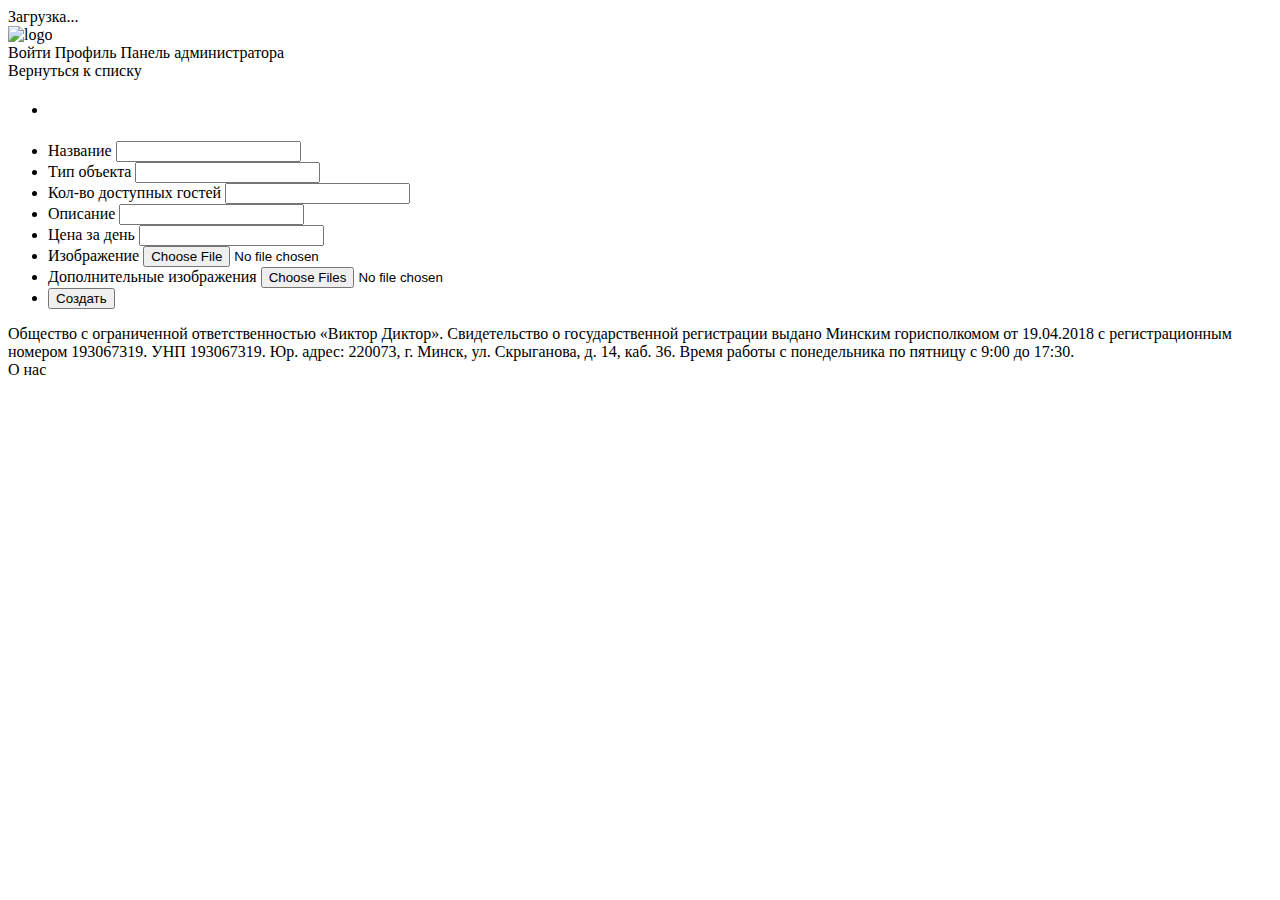
<file: src/main/resources/templates/objects/new.html>
<!DOCTYPE html>
<html lang="ru" xmlns:th="http://www.thymeleaf.org" xmlns:sec="http://www.thymeleaf.org/thymeleaf-extras-springsecurity6">
<head>
  <meta charset="UTF-8">
  <title>Список объектов баз отдыха</title>
  <meta http-equiv="X-UA-Compatible" content="IE=edge">
  <meta name="viewport" content="width=device-width, initial-scale=1.0">
  <link rel="stylesheet" href="https://cdnjs.cloudflare.com/ajax/libs/font-awesome/4.7.0/css/font-awesome.min.css"/>
  <link rel="preconnect" href="https://fonts.googleapis.com">
  <link rel="preconnect" href="https://fonts.gstatic.com" crossorigin>
  <link href="https://fonts.googleapis.com/css2?family=Roboto+Slab&display=swap" rel="stylesheet">
  <link rel="stylesheet" type="text/css" th:href="@{/public/styles/general.css}"/>
  <link rel="stylesheet" type="text/css" th:href="@{/public/styles/objects.css}"/>
  <link rel="stylesheet" type="text/css" th:href="@{/public/styles/rating.css}"/>
  <link rel="stylesheet" type="text/css" th:href="@{/public/styles/form.css}"/>
  <script src="https://ajax.googleapis.com/ajax/libs/jquery/3.7.1/jquery.min.js"></script>
  <meta name="_csrf" th:content="${_csrf.token}"/>
  <meta name="_csrf_header" th:content="${_csrf.headerName}"/>
</head>
<body>
<div class="overlay" id="loading-overlay">Загрузка...</div>
<div class="overlay" id="message-overlay"></div>
<div class="grid-container">
  <header id="header-container">
    <div class="brand">
      <a th:href="@{/api/v1/recreation-objects}"><img th:src="@{/public/pictures/logo.png}" alt="logo"></a>
    </div>
    <div>
      <a sec:authorize="isAnonymous()" th:href="@{/api/v1/auth/login}">Войти</a>
      <a sec:authorize="isAuthenticated()" th:href="@{/api/v1/users/profile}">Профиль</a>
      <a sec:authorize="hasAuthority('ROLE_ADMIN')" th:href="@{/api/v1/users/admin/dashboard}">Панель администратора</a>
    </div>
  </header>
  <main id ="main-container">
    <div class="content">
      <a th:href="@{/api/v1/users/admin/recreation-objects}">Вернуться к списку</a>
    </div>
    <div class="form-container">
      <form id="edit-book-form" th:method="POST" th:object="${object}" th:action="@{/api/v1/recreation-objects}"
            enctype="multipart/form-data">
        <ul class="form-items">
          <li>
            <h1 th:text="'Добавление объекта базы отдыха'"></h1>
          </li>
          <li>
            <label for="name">Название</label>
            <input type="text" name="name" id="name" th:field="*{name}"/>
            <span th:if="${#fields.hasErrors('name')}"
                  th:errors="*{name}"
                  style="color: red"></span>
          </li>
          <li>
            <label for="type">Тип объекта</label>
            <input type="text" name="type" id="type" th:field="*{objectType}"/>
            <span th:if="${#fields.hasErrors('objectType')}"
                  th:errors="*{objectType}"
                  style="color: red"></span>
          </li>
          <li>
            <label for="guests">Кол-во доступных гостей</label>
            <input type="number" name="guests" id="guests" th:field="*{availableGuests}"/>
            <span th:if="${#fields.hasErrors('availableGuests')}"
                  th:errors="*{availableGuests}"
                  style="color: red"></span>
          </li>
          <li>
            <label for="description">Описание</label>
            <input type="text" name="description" id="description" th:field="*{description}" />
            <span th:if="${#fields.hasErrors('description')}"
                  th:errors="*{description}"
                  style="color: red"></span>
          </li>
          <li>
            <label for="price">Цена за день</label>
            <input type="number" name="price" id="price" th:field="*{pricePerDay}" step="0.01"/>
            <span th:if="${#fields.hasErrors('pricePerDay')}"
                  th:errors="*{pricePerDay}"
                  style="color: red"></span>
          </li>
          <li>
            <label for="img">Изображение</label>
            <input type="file" name="img" accept="image/png, image/jpeg" id="img" required/>
          </li>
          <li>
            <label for="additionalImages">Дополнительные изображения</label>
            <input type="file" name="additionalImages" accept="image/png, image/jpeg" id="additionalImages" multiple/>
          </li>
          <li>
            <button type="submit" class="primary">Создать
            </button>
          </li>
        </ul>
      </form>
    </div>
  </main>
    <footer>
        <div class="footer-content">
            Общество с ограниченной ответственностью «Виктор Диктор». Свидетельство о государственной регистрации выдано Минским горисполкомом от 19.04.2018 с регистрационным номером 193067319. УНП 193067319.
            Юр. адрес: 220073, г. Минск, ул. Скрыганова, д. 14, каб. 36. Время работы с понедельника по пятницу с 9:00 до 17:30.
        </div>
        <a class="footer-link" th:href="@{/api/v1/general/about}">О нас</a>
    </footer>
</div>
</body>
</html>
<script th:inline="javascript" type="application/javascript" th:href="@{/webjars/jquery/3.7.1/jquery.min.js}">
  $(document).ready(function() {
    $("#edit-book-form").submit(function() {
      // Блокируем кнопку после отправки формы
      $("#edit-book-form button[type='submit']").attr("disabled", "disabled");
      // Отображаем сообщение о загрузке
      $("#loading-overlay").show();
    });
  });
</script>
</file>
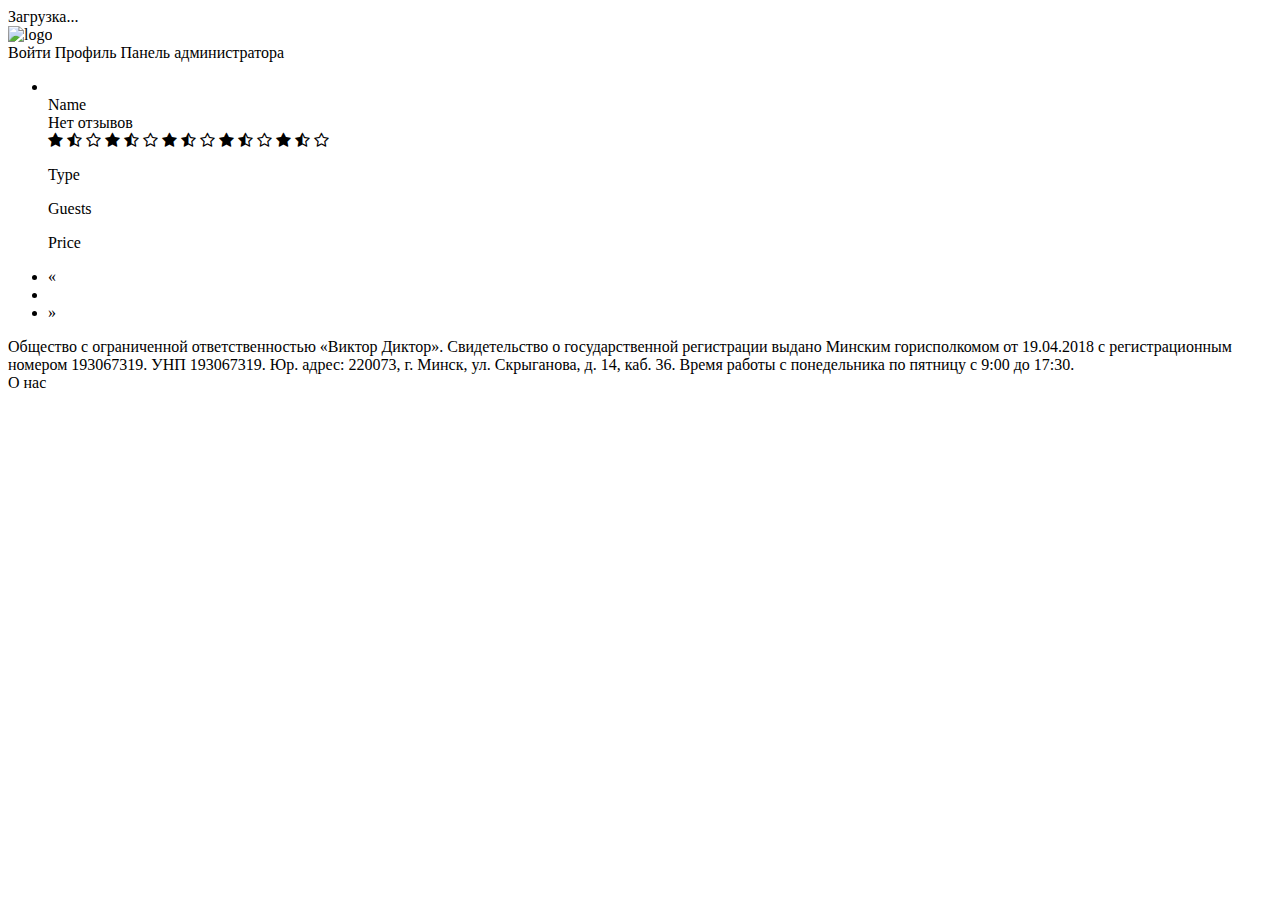
<file: src/main/resources/templates/objects/search.html>
<!DOCTYPE html>
<html lang="ru" xmlns:th="http://www.thymeleaf.org" xmlns:sec="http://www.thymeleaf.org/thymeleaf-extras-springsecurity6">
<head>
  <meta charset="UTF-8">
  <title>Список объектов баз отдыха</title>
  <meta http-equiv="X-UA-Compatible" content="IE=edge">
  <meta name="viewport" content="width=device-width, initial-scale=1.0">
  <link rel="stylesheet" href="https://cdnjs.cloudflare.com/ajax/libs/font-awesome/4.7.0/css/font-awesome.min.css"/>
  <link rel="preconnect" href="https://fonts.googleapis.com">
  <link rel="preconnect" href="https://fonts.gstatic.com" crossorigin>
  <link href="https://fonts.googleapis.com/css2?family=Roboto+Slab&display=swap" rel="stylesheet">
  <link rel="stylesheet" type="text/css" th:href="@{/public/styles/general.css}"/>
  <link rel="stylesheet" type="text/css" th:href="@{/public/styles/objects.css}"/>
  <link rel="stylesheet" type="text/css" th:href="@{/public/styles/rating.css}"/>
  <script src="https://ajax.googleapis.com/ajax/libs/jquery/3.7.1/jquery.min.js"></script>
  <meta name="_csrf" th:content="${_csrf.token}"/>
  <meta name="_csrf_header" th:content="${_csrf.headerName}"/>
</head>
<body>
<div class="overlay" id="loading-overlay">Загрузка...</div>
<div class="overlay" id="message-overlay"></div>
<div class="grid-container">
  <header id="header-container">
    <div class="brand">
      <a th:href="@{/api/v1/recreation-objects}"><img th:src="@{/public/pictures/logo.png}" alt="logo"></a>
    </div>
    <div>
      <a sec:authorize="isAnonymous()" th:href="@{/api/v1/auth/login}">Войти</a>
      <a sec:authorize="isAuthenticated()" th:href="@{/api/v1/users/profile}">Профиль</a>
      <a sec:authorize="hasAuthority('ROLE_ADMIN')" th:href="@{/api/v1/users/admin/dashboard}">Панель администратора</a>
    </div>
  </header>
  <main id ="main-container">
    <ul class="objects" >
      <li th:each="object : ${pagedObjects.objectList}">
        <div class="object">
          <a th:href="@{/api/v1/recreation-objects/{id}(id=${object.getId()})}">
            <img th:src="${object.getMainPhoto()}"
                 th:alt="${object.getName()}"/>
          </a>
          <div class="object-name">
            <a th:href="@{/api/v1/objects/{id}(id=${object.getId()})}" th:text="${object.getName()}">Name</a>
          </div>
          <div class="object-rating">
            <div class="rating">
              <div th:if="${object.getReviews().isEmpty()}"><span>Нет отзывов</span></div>
              <div th:unless="${object.getReviews().isEmpty()}">
                                <span>
                                <i th:if="${object.getRating() >= 1}" class="fa fa-star"></i>
                                <i th:if="${object.getRating() >= 0.5 && object.getRating() < 1}" class = "fa fa-star-half-o"></i>
                                <i th:if="${object.getRating() < 0.5}" class = "fa fa-star-o" style="color:black"></i>
                                </span>

                <span>
                                <i th:if="${object.getRating() >= 2}" class="fa fa-star"></i>
                                <i th:if="${object.getRating() >= 1.5 && object.getRating() < 2}" class = "fa fa-star-half-o"></i>
                                <i th:if="${object.getRating() < 1.5}" class = "fa fa-star-o" style="color:black"></i>
                                </span>

                <span>
                                <i th:if="${object.getRating() >= 3}" class="fa fa-star"></i>
                                <i th:if="${object.getRating() >= 2.5 && object.getRating() < 3}" class = "fa fa-star-half-o"></i>
                                <i th:if="${object.getRating() < 2.5}" class = "fa fa-star-o" style="color:black"></i>
                                </span>

                <span>
                                <i th:if="${object.getRating() >= 4}" class="fa fa-star"></i>
                                <i th:if="${object.getRating() >= 3.5 && object.getRating() < 4}" class = "fa fa-star-half-o"></i>
                                <i th:if="${object.getRating() < 3.5}" class = "fa fa-star-o" style="color:black"></i>
                                </span>

                <span>
                                 <i th:if="${object.getRating() >= 5}" class="fa fa-star"></i>
                                <i th:if="${object.getRating() >= 4.5 && object.getRating() < 5}" class = "fa fa-star-half-o"></i>
                                <i th:if="${object.getRating() < 4.5}" class = "fa fa-star-o" style="color:black"></i>
                                </span>

                <span th:text="${object.getReviews().size()} + ' отзывов'"></span>
              </div>
            </div>
          </div>
          <div class="object-type">
            <p th:text="${object.getObjectType()}">Type</p>
          </div>
          <div class="object-guests">
              <p th:text="${object.getAvailableGuests()} + ' гостей доступно'">Guests</p>
          </div>
          <div class="object-price">
            <p th:text="${object.getPricePerDay()} + ' BYN в день'">Price</p>
          </div>
        </div>
      </li>
    </ul>
    <ul class="pagination">
      <li>
        <a th:classappend="${pagedObjects.getCurrentPage() == 0} ? 'disabled-link' : ''"
           th:href="@{/api/v1/recreation-objects(page=${pagedObjects.getCurrentPage() - 1})}" aria-label="Previous">
          &laquo;
        </a>
      </li>
      <li th:each="pageNum : ${#numbers.sequence(0, pagedObjects.getTotalPages() - 1)}">
        <a th:classappend="${pageNum == pagedObjects.getCurrentPage()} ? 'disabled-link' : ''"
           th:href="@{/api/v1/recreation-objects(page=${pageNum})}" th:class="${pageNum == pagedObjects.getCurrentPage()} ? 'active' : ''">
          <span th:text="${pageNum + 1}"></span>
        </a>
      </li>
      <li>
        <a th:classappend="${pagedObjects.getCurrentPage() == pagedObjects.getTotalPages() - 1} ? 'disabled-link' : ''"
           th:href="@{/api/v1/recreation-objects(page=${pagedObjects.getCurrentPage() + 1})}" aria-label="Next">
          &raquo;
        </a>
      </li>
    </ul>
  </main>
  <footer>
    <div class="footer-content">
      Общество с ограниченной ответственностью «Виктор Диктор». Свидетельство о государственной регистрации выдано Минским горисполкомом от 19.04.2018 с регистрационным номером 193067319. УНП 193067319.
      Юр. адрес: 220073, г. Минск, ул. Скрыганова, д. 14, каб. 36. Время работы с понедельника по пятницу с 9:00 до 17:30.
    </div>
    <a class="footer-link" th:href="@{/api/v1/general/about}">О нас</a>
  </footer>
</div>
</body>
</html>
</file>
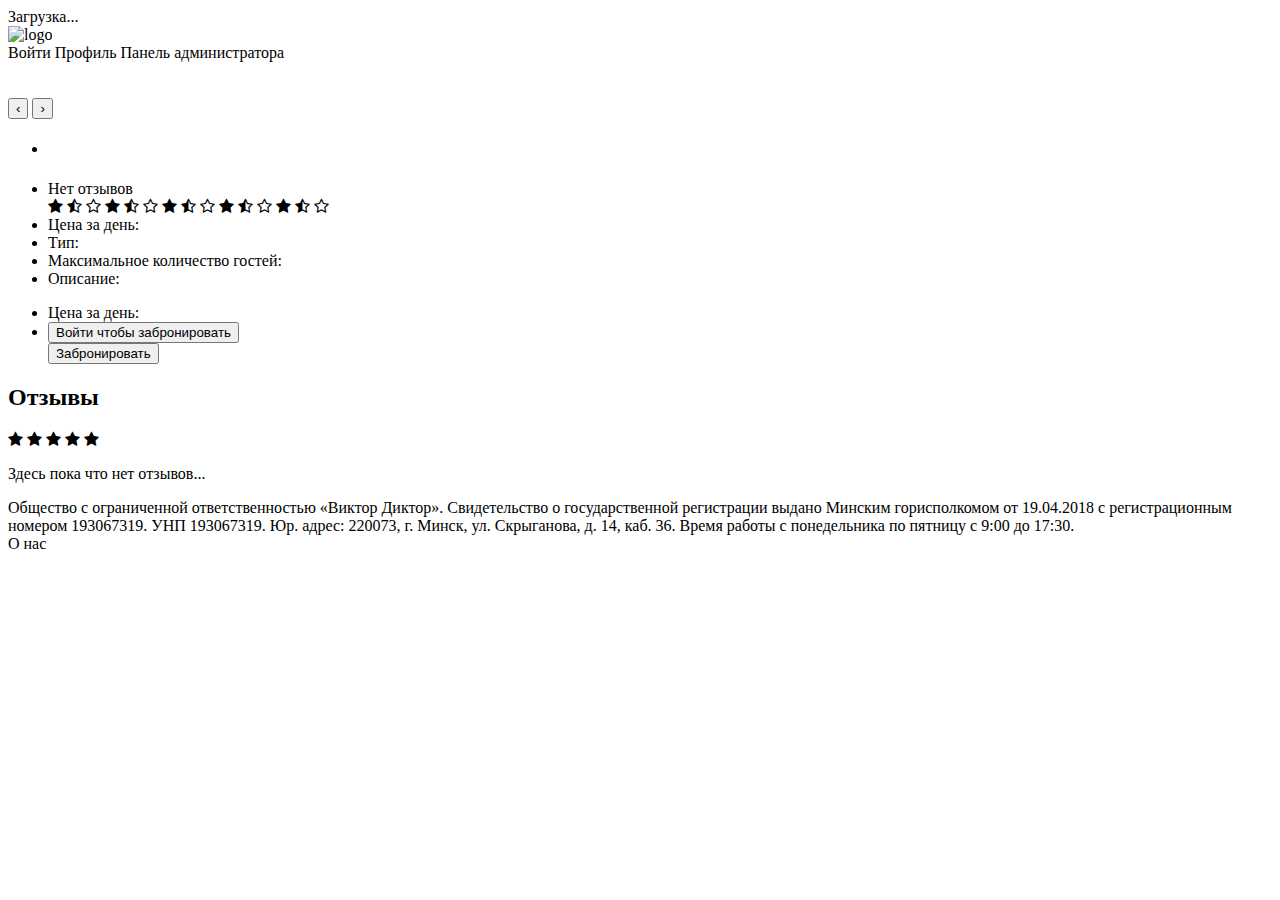
<file: src/main/resources/templates/objects/show.html>
<!DOCTYPE html>
<html lang="ru" xmlns:th="http://www.thymeleaf.org" xmlns:sec="http://www.thymeleaf.org/thymeleaf-extras-springsecurity6">
<head>
    <meta charset="UTF-8">
    <title>Список книг</title>
    <meta http-equiv="X-UA-Compatible" content="IE=edge">
    <meta name="viewport" content="width=device-width, initial-scale=1.0">
    <link rel="stylesheet" href="https://cdnjs.cloudflare.com/ajax/libs/font-awesome/4.7.0/css/font-awesome.min.css"/>
    <link rel="preconnect" href="https://fonts.googleapis.com">
    <link rel="preconnect" href="https://fonts.gstatic.com" crossorigin>
    <link href="https://fonts.googleapis.com/css2?family=Roboto+Slab&display=swap" rel="stylesheet">
    <link rel="stylesheet" type="text/css" th:href="@{/public/styles/general.css}"/>
    <link rel="stylesheet" type="text/css" th:href="@{/public/styles/books.css}"/>
    <link rel="stylesheet" type="text/css" th:href="@{/public/styles/rating.css}"/>
    <link rel="stylesheet" type="text/css" th:href="@{/public/styles/details.css}"/>
    <link rel="stylesheet" type="text/css" th:href="@{/public/styles/form.css}"/>
</head>
<body>
<div class="overlay" id="loading-overlay">Загрузка...</div>
<div class="overlay" id="message-overlay"></div>
<div class="grid-container">
    <header id="header-container">
        <div class="brand">
            <a th:href="@{/api/v1/recreation-objects}"><img th:src="@{/public/pictures/logo.png}" alt="logo"></a>
        </div>
        <div>
            <a sec:authorize="isAnonymous()" th:href="@{/api/v1/auth/login}">Войти</a>
            <a sec:authorize="isAuthenticated()" th:href="@{/api/v1/users/profile}">Профиль</a>
            <a sec:authorize="hasAuthority('ROLE_ADMIN')" th:href="@{/api/v1/users/admin/dashboard}">Панель администратора</a>
        </div>
    </header>
    <main id ="main-container">
        <div class="content">
            <div class="details">


                <div class="details-image">
                    <div class="carousel">
                        <div class="carousel-inner">
                            <!-- Основное изображение -->
                            <div class="item active">
                                <div class="image-wrapper">
                                    <img id="main-image" th:src="${object.getMainPhoto()}"
                                         th:alt="${object.getName()}"/>
                                </div>
                            </div>
                            <!-- Дополнительные изображения -->
                            <div th:each="photo, iterStat : ${object.getPhotos()}" class="item">
                                <div class="image-wrapper">
                                    <img class="additional-image" th:src="${photo.getPhoto()}"
                                         th:alt="${object.getName()}"/>
                                </div>
                            </div>
                        </div>
                        <div class="carousel-controls">
                            <button id="prev-btn" class="carousel-control">&#8249;</button>
                            <button id="next-btn" class="carousel-control">&#8250;</button>
                        </div>
                    </div>
                </div>

                <div class="details-info">
                    <ul>
                        <li>
                            <h1 th:text="${object.getName()}"></h1>
                        </li>
                        <li>
                            <div class="rating">
                                <div th:if="${object.getReviews().isEmpty()}"><span>Нет отзывов</span></div>
                                <div th:unless="${object.getReviews().isEmpty()}">
                                <span>
                                <i th:if="${object.getRating() >= 1}" class="fa fa-star"></i>
                                <i th:if="${object.getRating() >= 0.5 && object.getRating() < 1}" class = "fa fa-star-half-o"></i>
                                <i th:if="${object.getRating() < 0.5}" class = "fa fa-star-o" style="color:black"></i>
                                </span>

                                    <span>
                                <i th:if="${object.getRating() >= 2}" class="fa fa-star"></i>
                                <i th:if="${object.getRating() >= 1.5 && object.getRating() < 2}" class = "fa fa-star-half-o"></i>
                                <i th:if="${object.getRating() < 1.5}" class = "fa fa-star-o" style="color:black"></i>
                                </span>

                                    <span>
                                <i th:if="${object.getRating() >= 3}" class="fa fa-star"></i>
                                <i th:if="${object.getRating() >= 2.5 && object.getRating() < 3}" class = "fa fa-star-half-o"></i>
                                <i th:if="${object.getRating() < 2.5}" class = "fa fa-star-o" style="color:black"></i>
                                </span>

                                    <span>
                                <i th:if="${object.getRating() >= 4}" class="fa fa-star"></i>
                                <i th:if="${object.getRating() >= 3.5 && object.getRating() < 4}" class = "fa fa-star-half-o"></i>
                                <i th:if="${object.getRating() < 3.5}" class = "fa fa-star-o" style="color:black"></i>
                                </span>

                                    <span>
                                 <i th:if="${object.getRating() >= 5}" class="fa fa-star"></i>
                                <i th:if="${object.getRating() >= 4.5 && object.getRating() < 5}" class = "fa fa-star-half-o"></i>
                                <i th:if="${object.getRating() < 4.5}" class = "fa fa-star-o" style="color:black"></i>
                                </span>

                                    <span th:text="${object.getReviews().size()} + ' отзывов'"></span>
                                </div>
                            </div>
                        </li>
                        <li>
                            Цена за день: <strong th:text="${object.getPricePerDay()} + ' BYN'"></strong>
                        </li>
                        <li>
                            Тип: <strong th:text="${object.getObjectType()}"></strong>
                        </li>
                        <li>
                            Максимальное количество гостей: <strong th:text="${object.getAvailableGuests()}"></strong>
                        </li>
                        <li>
                            Описание: <strong th:text="${object.getDescription()}"></strong>
                        </li>
                    </ul>
                </div>
                <div class="details-action-container">
                    <div class="details-action">
                        <ul>
                            <li>
                                Цена за день: <strong th:text="${object.getPricePerDay()}"></strong>
                            </li>
                            <li>
                                <form  sec:authorize="isAnonymous()" th:method="GET" th:action="@{/api/v1/auth/login}">
                                    <button id="add-button-login" class="fw primary" type="submit">
                                        Войти чтобы забронировать
                                    </button>
                                </form>
                                <form sec:authorize="isAuthenticated()" th:method="GET" th:action="@{/api/v1/bookings/{id}(id=${object.getId()})}">
                                    <button id="add-button" th:value="${object.getId()}"  class="fw primary" type="submit">
                                        Забронировать
                                    </button>
                                </form>
                            </li>
                        </ul>
                    </div>
                    <div class="gray-container">
                        <h2>Отзывы</h2>
                        <div class="review-list" th:if="${not #sets.isEmpty(object.getReviews())}">
                            <div class="review-item" th:each="review : ${object.getReviews()}">
                                <div class="review-user">
                                    <span class="review-phone" th:text="${review.user.phone}"></span>
                                </div>
                                <div class="review-rating">
                                    <span class="fa fa-star" th:if="${review.rating >= 1}"></span>
                                    <span class="fa fa-star" th:if="${review.rating >= 2}"></span>
                                    <span class="fa fa-star" th:if="${review.rating >= 3}"></span>
                                    <span class="fa fa-star" th:if="${review.rating >= 4}"></span>
                                    <span class="fa fa-star" th:if="${review.rating == 5}"></span>
                                </div>
                                <div class="review-comment">
                                    <p th:text="${review.comment}"></p>
                                </div>
                            </div>
                        </div>
                        <div class="no-reviews" th:if="${#sets.isEmpty(object.getReviews())}">
                            <p>Здесь пока что нет отзывов...</p>
                        </div>
                    </div>
                </div>
            </div>
        </div>
    </main>
    <footer>
        <div class="footer-content">
            Общество с ограниченной ответственностью «Виктор Диктор». Свидетельство о государственной регистрации выдано Минским горисполкомом от 19.04.2018 с регистрационным номером 193067319. УНП 193067319.
            Юр. адрес: 220073, г. Минск, ул. Скрыганова, д. 14, каб. 36. Время работы с понедельника по пятницу с 9:00 до 17:30.
        </div>
        <a class="footer-link" th:href="@{/api/v1/general/about}">О нас</a>
    </footer>
</div>


</body>
</html>
<script>
    const prevBtn = document.getElementById('prev-btn');
    const nextBtn = document.getElementById('next-btn');
    const items = document.querySelectorAll('.carousel-inner .item');

    let currentIndex = 0;

    prevBtn.addEventListener('click', () => {
        items[currentIndex].classList.remove('active');
        currentIndex = (currentIndex === 0) ? items.length - 1 : currentIndex - 1;
        items[currentIndex].classList.add('active');
    });

    nextBtn.addEventListener('click', () => {
        items[currentIndex].classList.remove('active');
        currentIndex = (currentIndex === items.length - 1) ? 0 : currentIndex + 1;
        items[currentIndex].classList.add('active');
    });

    // Установка активного изображения при загрузке страницы
    items[currentIndex].classList.add('active');
</script>
</file>
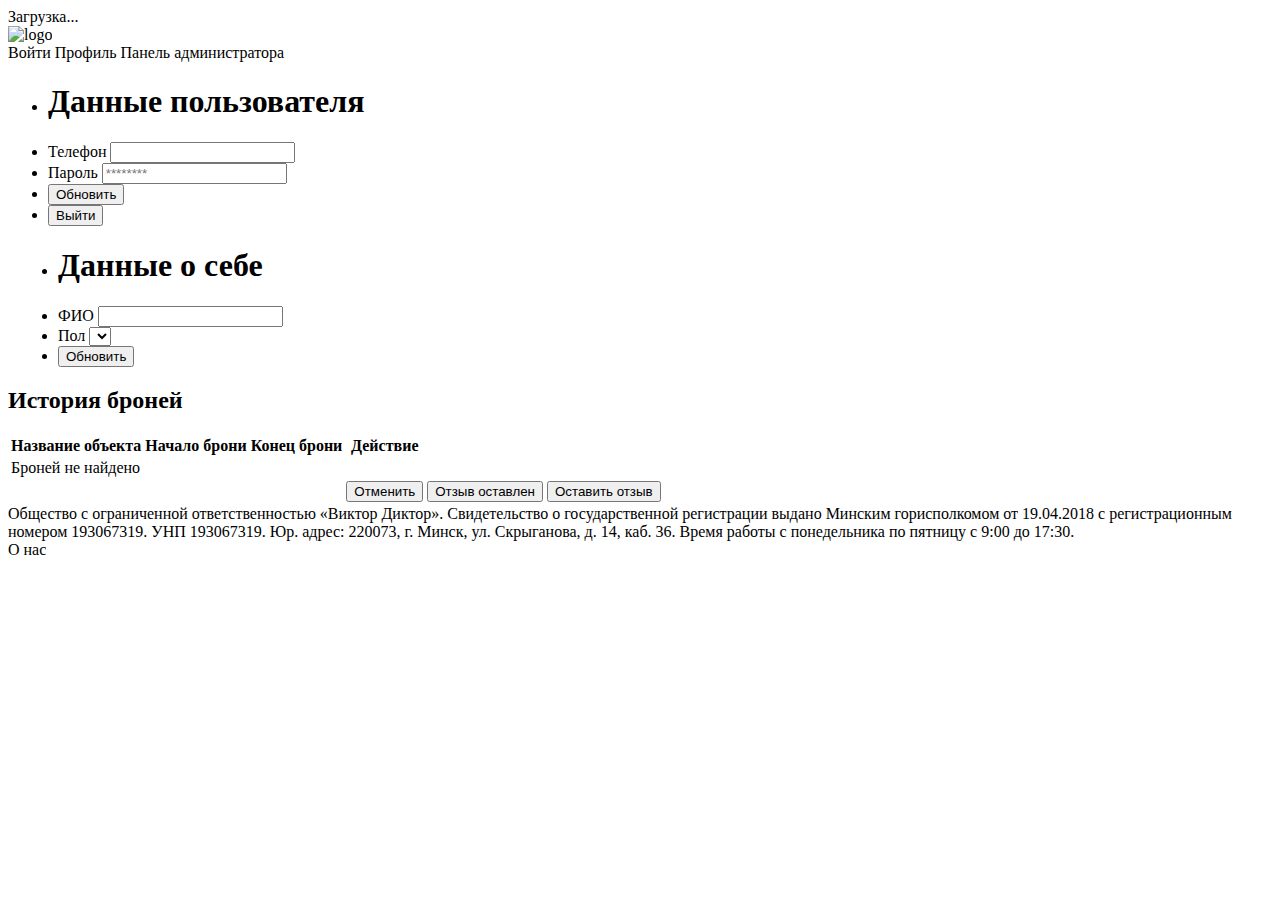
<file: src/main/resources/templates/users/profile.html>
<!DOCTYPE html>
<html lang="ru" xmlns:th="http://www.thymeleaf.org" xmlns:sec="http://www.thymeleaf.org/thymeleaf-extras-springsecurity6">
<head>
    <meta charset="UTF-8">
    <title>Список объектов баз отдыха</title>
    <meta http-equiv="X-UA-Compatible" content="IE=edge">
    <meta name="viewport" content="width=device-width, initial-scale=1.0">
    <link rel="stylesheet" href="https://cdnjs.cloudflare.com/ajax/libs/font-awesome/4.7.0/css/font-awesome.min.css"/>
    <link rel="preconnect" href="https://fonts.googleapis.com">
    <link rel="preconnect" href="https://fonts.gstatic.com" crossorigin>
    <link href="https://fonts.googleapis.com/css2?family=Roboto+Slab&display=swap" rel="stylesheet">
    <link rel="stylesheet" type="text/css" th:href="@{/public/styles/general.css}"/>
    <link rel="stylesheet" type="text/css" th:href="@{/public/styles/books.css}"/>
    <link rel="stylesheet" type="text/css" th:href="@{/public/styles/rating.css}"/>
    <link rel="stylesheet" type="text/css" th:href="@{/public/styles/details.css}"/>
    <link rel="stylesheet" type="text/css" th:href="@{/public/styles/form.css}"/>
    <link rel="stylesheet" type="text/css" th:href="@{/public/styles/profile.css}"/>
    <script src="https://ajax.googleapis.com/ajax/libs/jquery/3.7.1/jquery.min.js"></script>
    <meta name="_csrf" th:content="${_csrf.token}"/>
    <meta name="_csrf_header" th:content="${_csrf.headerName}"/>
    <style>
        .modal-overlay {
            position: fixed;
            top: 0;
            left: 0;
            width: 100%;
            height: 100%;
            background-color: rgba(0, 0, 0, 0.5);
            display: none; /* Change this line */
            align-items: center;
            justify-content: center;
            z-index: 1000;
        }

        .modal-content {
            background-color: #fff;
            padding: 20px;
            border-radius: 5px;
            max-width: 400px;
            position: relative;
        }

        .close-button {
            position: absolute;
            top: 10px;
            right: 15px;
            font-size: 20px;
            cursor: pointer;
        }

        .modal-header {
            text-align: center;
            font-weight: bold;
            margin-bottom: 10px;
        }

        .star-rating {
            display: flex;
            justify-content: center;
            align-items: center;
            margin-bottom: 10px;
            flex-direction: row-reverse;
        }

        .star-rating input {
            display: none;
        }

        .star-rating label {
            font-size: 25px;
            color: gray;
            cursor: pointer;
            margin: 0 3px;
        }

        .star-rating label:hover,
        .star-rating label:hover ~ label,
        .star-rating input:checked ~ label {
            color: orange;
        }

        .comment-input {
            width: 100%;
            height: 100px;
            margin-top: 10px;
            resize: vertical;
        }

        .submit-button {
            margin-top: 10px;
        }
    </style>
</head>
<body>
<div class="overlay" id="loading-overlay">Загрузка...</div>
<div class="overlay" id="message-overlay"></div>
<div class="grid-container">
    <header id="header-container">
        <div class="brand">
            <a th:href="@{/api/v1/recreation-objects}"><img th:src="@{/public/pictures/logo.png}" alt="logo"></a>
        </div>
        <div>
            <a sec:authorize="isAnonymous()" th:href="@{/api/v1/auth/login}">Войти</a>
            <a sec:authorize="isAuthenticated()" th:href="@{/api/v1/users/profile}">Профиль</a>
            <a sec:authorize="hasAuthority('ROLE_ADMIN')" th:href="@{/api/v1/users/admin/dashboard}">Панель администратора</a>
        </div>
    </header>
    <main id ="main-container">
        <div class="content">
            <div class="content profile">
                <div class="profile-info">
                    <div class="form-container">
                        <form id="user-form" th:method="PATCH" th:object="${user}" th:action="@{/api/v1/users/{id}(id=${user.getId()})}" >
                            <ul class="form-items">
                                <li>
                                    <h1>Данные пользователя</h1>
                                </li>
                                <li>
                                    <label for="phone">Телефон</label>
                                    <input type="phone" name="phone" id="phone" th:field="*{phone}" th:value="${user.getPhone()}" />
                                    <span th:if="${#fields.hasErrors('phone')}"
                                          th:errors="*{phone}"
                                          style="color: red"></span>
                                </li>
                                <li>
                                    <label for="password">Пароль</label>
                                    <input type="password" name="password" id="password" th:field="*{password}" placeholder="********"/>
                                    <span th:if="${#fields.hasErrors('password')}"
                                          th:errors="*{password}"
                                          style="color: red"></span>
                                </li>
                                <li>
                                    <button type="submit" class="primary">Обновить</button>
                                </li>
                                <li>
                                    <button type="button" id="signout-button" th:onclick="'javascript:logout()'">Выйти</button>
                                </li>
                            </ul>
                        </form>
                        <form id="profile-form" th:method="PATCH" th:object="${person}" th:action="@{/api/v1/users/{id}/person(id=${user.getId()})}" style="margin-left:10px;">
                            <ul class="form-items">
                                <li>
                                    <h1>Данные о себе</h1>
                                </li>
                                <li>
                                    <label for="name">ФИО</label>
                                    <input type="text" id="name" th:field="*{name}" pattern="[А-ЯЁ][а-яё]+\s[А-ЯЁ][а-яё]+\s[А-ЯЁ][а-яё]+" />
                                    <span th:if="${#fields.hasErrors('name')}"
                                          th:errors="*{name}"
                                          style="color: red"></span>
                                </li>
                                <li>
                                    <label for="gender">Пол</label>
                                    <select id="gender" th:field="*{gender}">
                                        <option th:value="Мужской" th:text="Мужской"></option>
                                        <option th:value="Женский" th:text="Женский"></option>
                                    </select>
                                </li>
                                <li>
                                    <button type="submit" class="primary">Обновить</button>
                                </li>
                            </ul>
                        </form>
                    </div>
                </div>
                <div class="profile-orders">
                    <h2>История броней</h2>
                    <table>
                        <thead>
                        <tr>
                            <th>Название объекта</th>
                            <th>Начало брони</th>
                            <th>Конец брони</th>
                            <th class="tr-action">Действие</th>
                        </tr>
                        </thead>
                        <tbody>
                        <tr th:if="${bookings.isEmpty()}"><td colspan="6">Броней не найдено</tr>
                        <tr th:unless="${bookings.isEmpty()}" th:each="booking : ${bookings}">
                            <td th:text="${booking.getRecreationObject.getName()}"></td>
                            <td th:text="${booking.getBookingStartTime()}"></td>
                            <td th:text="${booking.getBookingEndTime()}"></td>
                            <td th:if="${#temporals.createNow().toLocalDate().isBefore(booking.getBookingStartTime())}">
                                <form id="delete-form" th:method="DELETE"
                                      th:action="@{/api/v1/bookings/{id}(id=${booking.getId()})}"
                                      th:object="${booking}">
                                    <button type="submit" th:id="${booking.getId()}" class="delete-button">Отменить</button>
                                </form>
                            </td>
                            <td th:unless="${#temporals.createNow().toLocalDate().isBefore(booking.getBookingStartTime())}">
                                <th:block th:if="${booking.getRecreationObject().hasReviewForUser(user)}">
                                    <button type="button" class="review-button disabled">Отзыв оставлен</button>
                                </th:block>
                                <th:block th:unless="${booking.getRecreationObject().hasReviewForUser(user)}">
                                    <button type="button" class="review-button" th:id="'review-button-' + ${booking.getId()}"
                                            th:onclick="'showReviewModal(' + ${booking.getRecreationObject().getId()} + ')'">
                                        Оставить отзыв
                                    </button>
                                </th:block>
                            </td>
                        </tr>
                        </tbody>
                    </table>
                </div>
            </div>
        </div>
    </main>
    <footer>
        <div class="footer-content">
            Общество с ограниченной ответственностью «Виктор Диктор». Свидетельство о государственной регистрации выдано Минским горисполкомом от 19.04.2018 с регистрационным номером 193067319. УНП 193067319.
            Юр. адрес: 220073, г. Минск, ул. Скрыганова, д. 14, каб. 36. Время работы с понедельника по пятницу с 9:00 до 17:30.
        </div>
        <a class="footer-link" th:href="@{/api/v1/general/about}">О нас</a>
    </footer>
</div>
<div id="review-modal" class="modal-overlay">
    <div class="modal-content">
        <div class="modal-header">
            <h2>Оставить отзыв</h2>
            <button class="close-button" onclick="hideReviewModal()">&times;</button>
        </div>
        <div class="star-rating">
            <input type="radio" id="star-1" name="rating" value="5">
            <label for="star-1">★</label>
            <input type="radio" id="star-2" name="rating" value="4">
            <label for="star-2">★</label>
            <input type="radio" id="star-3" name="rating" value="3">
            <label for="star-3">★</label>
            <input type="radio" id="star-4" name="rating" value="2">
            <label for="star-4">★</label>
            <input type="radio" id="star-5" name="rating" value="1">
            <label for="star-5">★</label>
        </div>
        <textarea id="review-comment" class="comment-input" placeholder="Напишите свой отзыв..."></textarea>
        <button class="submit-button" onclick="submitReview()">Отправить</button>
    </div>
</div>
</body>
</html>
<script type="application/javascript" th:href="@{/webjars/jquery/3.7.1/jquery.min.js}">
    let rating = 0;

    function logout(){
        const token = $("meta[name='_csrf']").attr("content");
        const header = $("meta[name='_csrf_header']").attr("content");

        $(document).ajaxSend(function(e, xhr, options) {
            xhr.setRequestHeader(header, token);
        });

        $.ajax({
            type: "POST",
            url: '/api/v1/logout'
        });
        $(document).ajaxStop(function(){
            window.location.reload();
        });
    }

    function showReviewModal(objectId) {
        const modal = $("#review-modal");
        const inputRating = modal.find('input[name="rating"]');
        const inputComment = modal.find("#review-comment");

        modal.data("booking-id", objectId);
        modal.css("display", "flex");

        inputRating.prop("checked", false);
        inputComment.val("");

        // Reset star rating animation
        $(".star-rating label").removeClass("hover");
    }

    function hideReviewModal() {
        const modal = $("#review-modal");
        modal.css("display", "none");
    }

    function submitReview() {
        const modal = $("#review-modal");
        const objectId = modal.data("booking-id");
        const inputRating = modal.find('input[name="rating"]:checked');
        const inputComment = modal.find("#review-comment");

        if (!inputRating.length || rating === 0) {
            alert("Пожалуйста, выберите рейтинг.");
            return;
        }

        const token = $("meta[name='_csrf']").attr("content");
        const header = $("meta[name='_csrf_header']").attr("content");

        $(document).ajaxSend(function(e, xhr, options) {
            xhr.setRequestHeader(header, token);
        });

        $.ajax({
            type: "POST",
            url: `/api/v1/reviews/${objectId}`,
            contentType: "application/json",
            data: JSON.stringify({
                rating: rating,
                comment: inputComment.val()
            }),
            success: function() {
                alert("Отзыв успешно отправлен.");
                hideReviewModal();
            },
            error: function() {
                alert("Произошла ошибка при отправке отзыва.");
            }
        });
    }

    $(".star-rating label").hover(
        function() {
            const input = $(this).find("input");
            const rating = input.val();

            input.siblings("input").parent().children("label").removeClass("hover");

            input.prevAll().add(this).addClass("hover");
        },
        function() {
            $(this).siblings("input").parent().children("label").removeClass("hover");
        }
    );

    $(".star-rating input").click(function() {
        const input = $(this);
        rating = input.val();

        input.siblings("input").prop("checked", false);
        input.prop("checked", true);

        input.parent().children("label").removeClass("hover");
        input.prevAll().add(input.closest("label")).addClass("active");
        console.log(rating)
        console.log(input)
    })
</script>
</file>
